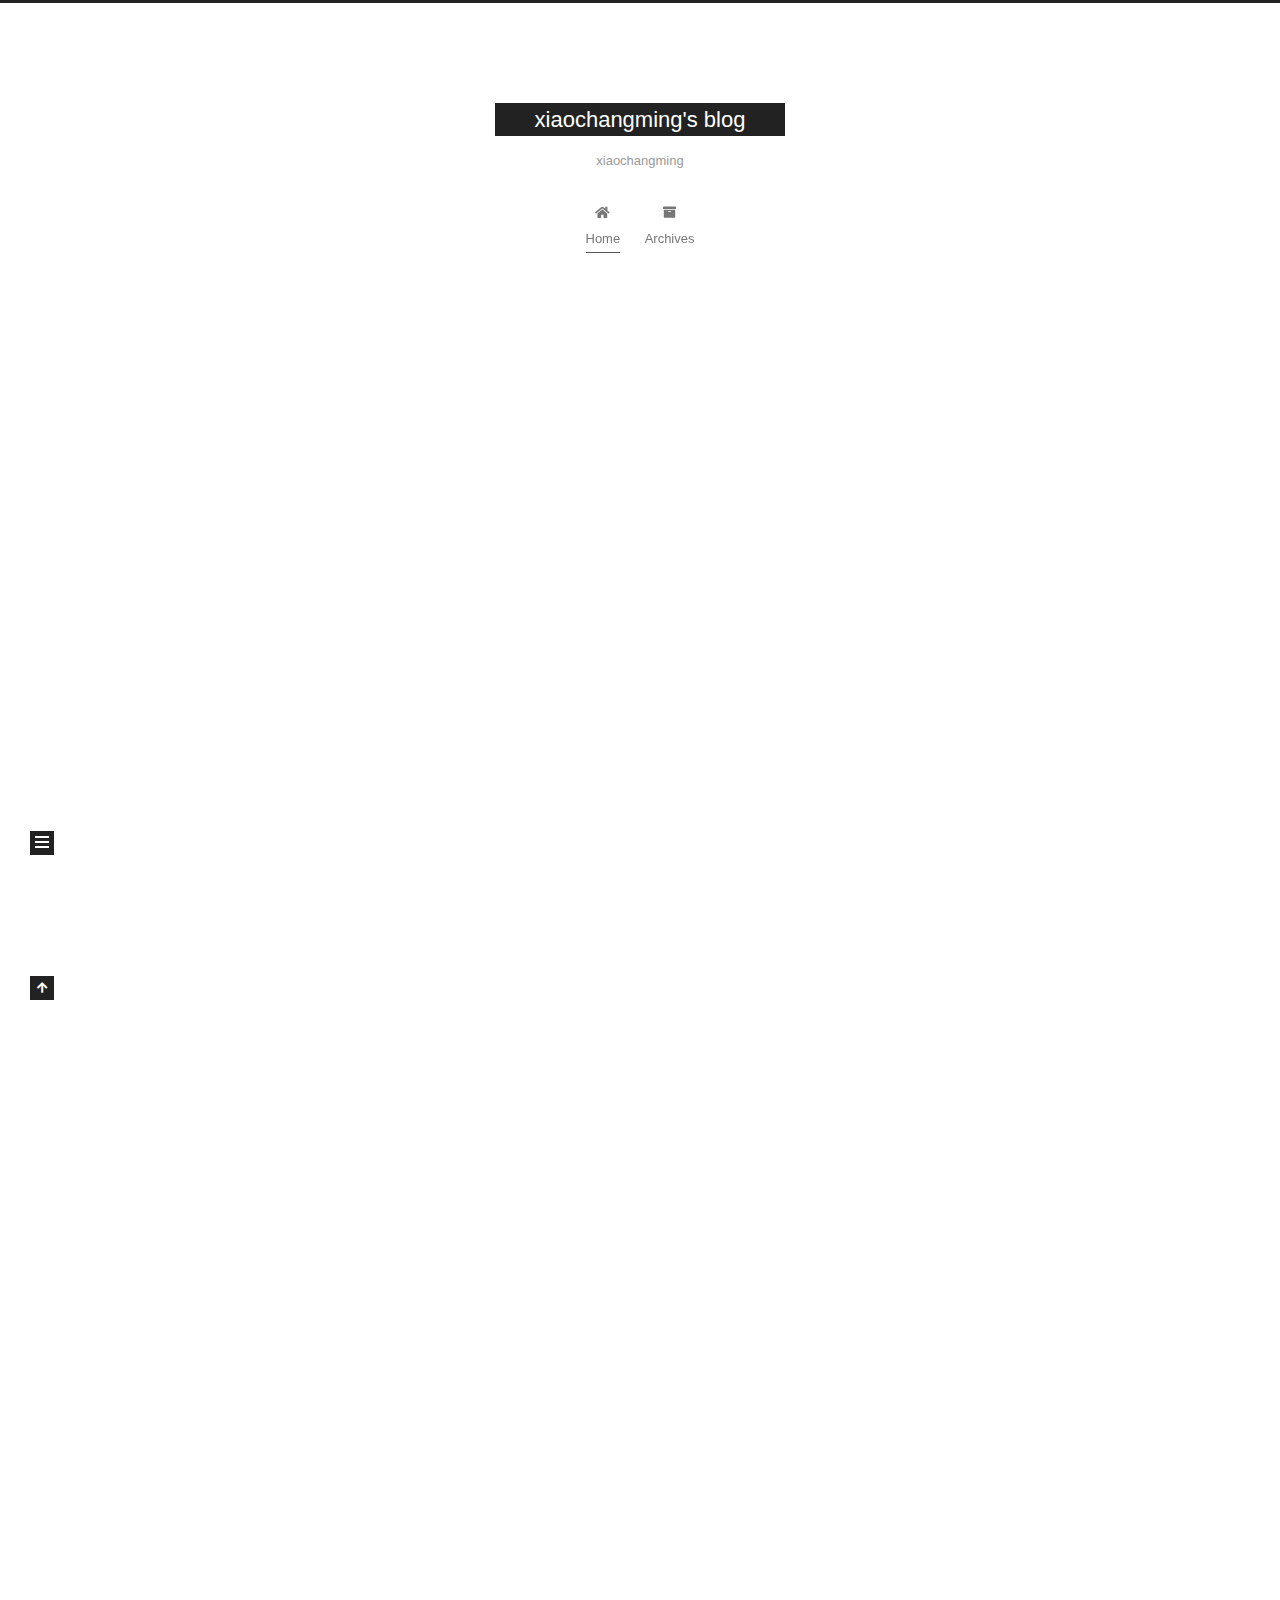
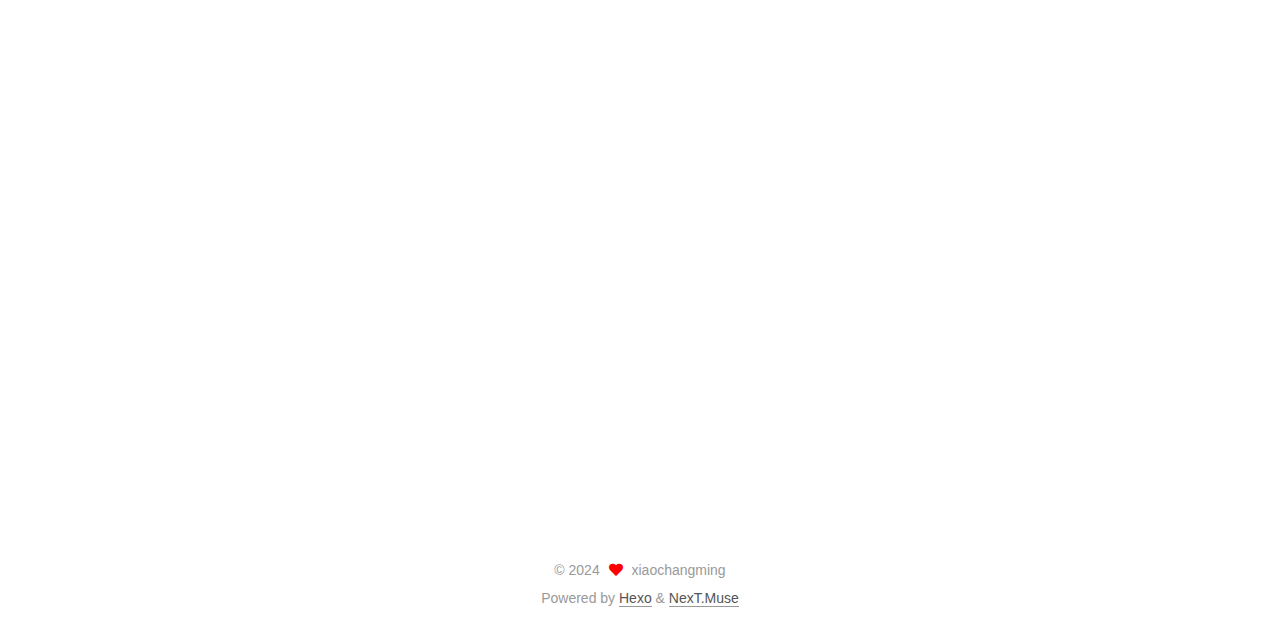
<file: index.html>
<!DOCTYPE html>
<html lang="en">
<head>
  <meta charset="UTF-8">
<meta name="viewport" content="width=device-width, initial-scale=1, maximum-scale=2">
<meta name="theme-color" content="#222">
<meta name="generator" content="Hexo 7.3.0">
  <link rel="apple-touch-icon" sizes="180x180" href="/images/apple-touch-icon-next.png">
  <link rel="icon" type="image/png" sizes="32x32" href="/images/favicon-32x32-next.png">
  <link rel="icon" type="image/png" sizes="16x16" href="/images/favicon-16x16-next.png">
  <link rel="mask-icon" href="/images/logo.svg" color="#222">

<link rel="stylesheet" href="/css/main.css">


<link rel="stylesheet" href="/lib/font-awesome/css/all.min.css">

<script id="hexo-configurations">
    var NexT = window.NexT || {};
    var CONFIG = {"hostname":"example.com","root":"/","scheme":"Muse","version":"7.8.0","exturl":false,"sidebar":{"position":"left","display":"post","padding":18,"offset":12,"onmobile":false},"copycode":{"enable":false,"show_result":false,"style":null},"back2top":{"enable":true,"sidebar":false,"scrollpercent":false},"bookmark":{"enable":false,"color":"#222","save":"auto"},"fancybox":false,"mediumzoom":false,"lazyload":false,"pangu":false,"comments":{"style":"tabs","active":null,"storage":true,"lazyload":false,"nav":null},"algolia":{"hits":{"per_page":10},"labels":{"input_placeholder":"Search for Posts","hits_empty":"We didn't find any results for the search: ${query}","hits_stats":"${hits} results found in ${time} ms"}},"localsearch":{"enable":false,"trigger":"auto","top_n_per_article":1,"unescape":false,"preload":false},"motion":{"enable":true,"async":false,"transition":{"post_block":"fadeIn","post_header":"slideDownIn","post_body":"slideDownIn","coll_header":"slideLeftIn","sidebar":"slideUpIn"}}};
  </script>

  <meta property="og:type" content="website">
<meta property="og:title" content="xiaochangming&#39;s blog">
<meta property="og:url" content="http://example.com/index.html">
<meta property="og:site_name" content="xiaochangming&#39;s blog">
<meta property="og:locale" content="en_US">
<meta property="article:author" content="xiaochangming">
<meta name="twitter:card" content="summary">

<link rel="canonical" href="http://example.com/">


<script id="page-configurations">
  // https://hexo.io/docs/variables.html
  CONFIG.page = {
    sidebar: "",
    isHome : true,
    isPost : false,
    lang   : 'en'
  };
</script>

  <title>xiaochangming's blog</title>
  






  <noscript>
  <style>
  .use-motion .brand,
  .use-motion .menu-item,
  .sidebar-inner,
  .use-motion .post-block,
  .use-motion .pagination,
  .use-motion .comments,
  .use-motion .post-header,
  .use-motion .post-body,
  .use-motion .collection-header { opacity: initial; }

  .use-motion .site-title,
  .use-motion .site-subtitle {
    opacity: initial;
    top: initial;
  }

  .use-motion .logo-line-before i { left: initial; }
  .use-motion .logo-line-after i { right: initial; }
  </style>
</noscript>

</head>

<body itemscope itemtype="http://schema.org/WebPage">
  <div class="container use-motion">
    <div class="headband"></div>

    <header class="header" itemscope itemtype="http://schema.org/WPHeader">
      <div class="header-inner"><div class="site-brand-container">
  <div class="site-nav-toggle">
    <div class="toggle" aria-label="Toggle navigation bar">
      <span class="toggle-line toggle-line-first"></span>
      <span class="toggle-line toggle-line-middle"></span>
      <span class="toggle-line toggle-line-last"></span>
    </div>
  </div>

  <div class="site-meta">

    <a href="/" class="brand" rel="start">
      <span class="logo-line-before"><i></i></span>
      <h1 class="site-title">xiaochangming's blog</h1>
      <span class="logo-line-after"><i></i></span>
    </a>
      <p class="site-subtitle" itemprop="description">xiaochangming</p>
  </div>

  <div class="site-nav-right">
    <div class="toggle popup-trigger">
    </div>
  </div>
</div>




<nav class="site-nav">
  <ul id="menu" class="main-menu menu">
        <li class="menu-item menu-item-home">

    <a href="/" rel="section"><i class="fa fa-home fa-fw"></i>Home</a>

  </li>
        <li class="menu-item menu-item-archives">

    <a href="/archives/" rel="section"><i class="fa fa-archive fa-fw"></i>Archives</a>

  </li>
  </ul>
</nav>




</div>
    </header>

    
  <div class="back-to-top">
    <i class="fa fa-arrow-up"></i>
    <span>0%</span>
  </div>


    <main class="main">
      <div class="main-inner">
        <div class="content-wrap">
          

          <div class="content index posts-expand">
            
      
  
  
  <article itemscope itemtype="http://schema.org/Article" class="post-block" lang="en">
    <link itemprop="mainEntityOfPage" href="http://example.com/2024/11/03/%E6%B5%8B%E8%AF%95/">

    <span hidden itemprop="author" itemscope itemtype="http://schema.org/Person">
      <meta itemprop="image" content="/images/avatar.gif">
      <meta itemprop="name" content="xiaochangming">
      <meta itemprop="description" content="">
    </span>

    <span hidden itemprop="publisher" itemscope itemtype="http://schema.org/Organization">
      <meta itemprop="name" content="xiaochangming's blog">
    </span>
      <header class="post-header">
        <h2 class="post-title" itemprop="name headline">
          
            <a href="/2024/11/03/%E6%B5%8B%E8%AF%95/" class="post-title-link" itemprop="url">测试</a>
        </h2>

        <div class="post-meta">
            <span class="post-meta-item">
              <span class="post-meta-item-icon">
                <i class="far fa-calendar"></i>
              </span>
              <span class="post-meta-item-text">Posted on</span>
              

              <time title="Created: 2024-11-03 22:45:41 / Modified: 22:46:00" itemprop="dateCreated datePublished" datetime="2024-11-03T22:45:41+08:00">2024-11-03</time>
            </span>

          

        </div>
      </header>

    
    
    
    <div class="post-body" itemprop="articleBody">

      
          <p>这是课程设计 博客网站 的测试博客内容</p>

      
    </div>

    
    
    
      <footer class="post-footer">
        <div class="post-eof"></div>
      </footer>
  </article>
  
  
  

      
  
  
  <article itemscope itemtype="http://schema.org/Article" class="post-block" lang="en">
    <link itemprop="mainEntityOfPage" href="http://example.com/2024/11/03/%E6%B5%8B%E8%AF%95%E5%8D%9A%E5%AE%A2/">

    <span hidden itemprop="author" itemscope itemtype="http://schema.org/Person">
      <meta itemprop="image" content="/images/avatar.gif">
      <meta itemprop="name" content="xiaochangming">
      <meta itemprop="description" content="">
    </span>

    <span hidden itemprop="publisher" itemscope itemtype="http://schema.org/Organization">
      <meta itemprop="name" content="xiaochangming's blog">
    </span>
      <header class="post-header">
        <h2 class="post-title" itemprop="name headline">
          
            <a href="/2024/11/03/%E6%B5%8B%E8%AF%95%E5%8D%9A%E5%AE%A2/" class="post-title-link" itemprop="url">测试博客</a>
        </h2>

        <div class="post-meta">
            <span class="post-meta-item">
              <span class="post-meta-item-icon">
                <i class="far fa-calendar"></i>
              </span>
              <span class="post-meta-item-text">Posted on</span>
              

              <time title="Created: 2024-11-03 22:42:49 / Modified: 22:45:00" itemprop="dateCreated datePublished" datetime="2024-11-03T22:42:49+08:00">2024-11-03</time>
            </span>

          

        </div>
      </header>

    
    
    
    <div class="post-body" itemprop="articleBody">

      
          <p>test 123<br>456<br>xiaochangming</p>

      
    </div>

    
    
    
      <footer class="post-footer">
        <div class="post-eof"></div>
      </footer>
  </article>
  
  
  

      
  
  
  <article itemscope itemtype="http://schema.org/Article" class="post-block" lang="en">
    <link itemprop="mainEntityOfPage" href="http://example.com/2024/11/03/hello-world/">

    <span hidden itemprop="author" itemscope itemtype="http://schema.org/Person">
      <meta itemprop="image" content="/images/avatar.gif">
      <meta itemprop="name" content="xiaochangming">
      <meta itemprop="description" content="">
    </span>

    <span hidden itemprop="publisher" itemscope itemtype="http://schema.org/Organization">
      <meta itemprop="name" content="xiaochangming's blog">
    </span>
      <header class="post-header">
        <h2 class="post-title" itemprop="name headline">
          
            <a href="/2024/11/03/hello-world/" class="post-title-link" itemprop="url">Hello World</a>
        </h2>

        <div class="post-meta">
            <span class="post-meta-item">
              <span class="post-meta-item-icon">
                <i class="far fa-calendar"></i>
              </span>
              <span class="post-meta-item-text">Posted on</span>

              <time title="Created: 2024-11-03 22:22:03" itemprop="dateCreated datePublished" datetime="2024-11-03T22:22:03+08:00">2024-11-03</time>
            </span>

          

        </div>
      </header>

    
    
    
    <div class="post-body" itemprop="articleBody">

      
          <p>Welcome to <a target="_blank" rel="noopener" href="https://hexo.io/">Hexo</a>! This is your very first post. Check <a target="_blank" rel="noopener" href="https://hexo.io/docs/">documentation</a> for more info. If you get any problems when using Hexo, you can find the answer in <a target="_blank" rel="noopener" href="https://hexo.io/docs/troubleshooting.html">troubleshooting</a> or you can ask me on <a target="_blank" rel="noopener" href="https://github.com/hexojs/hexo/issues">GitHub</a>.</p>
<h2 id="Quick-Start"><a href="#Quick-Start" class="headerlink" title="Quick Start"></a>Quick Start</h2><h3 id="Create-a-new-post"><a href="#Create-a-new-post" class="headerlink" title="Create a new post"></a>Create a new post</h3><figure class="highlight bash"><table><tr><td class="gutter"><pre><span class="line">1</span><br></pre></td><td class="code"><pre><span class="line">$ hexo new <span class="string">&quot;My New Post&quot;</span></span><br></pre></td></tr></table></figure>

<p>More info: <a target="_blank" rel="noopener" href="https://hexo.io/docs/writing.html">Writing</a></p>
<h3 id="Run-server"><a href="#Run-server" class="headerlink" title="Run server"></a>Run server</h3><figure class="highlight bash"><table><tr><td class="gutter"><pre><span class="line">1</span><br></pre></td><td class="code"><pre><span class="line">$ hexo server</span><br></pre></td></tr></table></figure>

<p>More info: <a target="_blank" rel="noopener" href="https://hexo.io/docs/server.html">Server</a></p>
<h3 id="Generate-static-files"><a href="#Generate-static-files" class="headerlink" title="Generate static files"></a>Generate static files</h3><figure class="highlight bash"><table><tr><td class="gutter"><pre><span class="line">1</span><br></pre></td><td class="code"><pre><span class="line">$ hexo generate</span><br></pre></td></tr></table></figure>

<p>More info: <a target="_blank" rel="noopener" href="https://hexo.io/docs/generating.html">Generating</a></p>
<h3 id="Deploy-to-remote-sites"><a href="#Deploy-to-remote-sites" class="headerlink" title="Deploy to remote sites"></a>Deploy to remote sites</h3><figure class="highlight bash"><table><tr><td class="gutter"><pre><span class="line">1</span><br></pre></td><td class="code"><pre><span class="line">$ hexo deploy</span><br></pre></td></tr></table></figure>

<p>More info: <a target="_blank" rel="noopener" href="https://hexo.io/docs/one-command-deployment.html">Deployment</a></p>

      
    </div>

    
    
    
      <footer class="post-footer">
        <div class="post-eof"></div>
      </footer>
  </article>
  
  
  


  



          </div>
          

<script>
  window.addEventListener('tabs:register', () => {
    let { activeClass } = CONFIG.comments;
    if (CONFIG.comments.storage) {
      activeClass = localStorage.getItem('comments_active') || activeClass;
    }
    if (activeClass) {
      let activeTab = document.querySelector(`a[href="#comment-${activeClass}"]`);
      if (activeTab) {
        activeTab.click();
      }
    }
  });
  if (CONFIG.comments.storage) {
    window.addEventListener('tabs:click', event => {
      if (!event.target.matches('.tabs-comment .tab-content .tab-pane')) return;
      let commentClass = event.target.classList[1];
      localStorage.setItem('comments_active', commentClass);
    });
  }
</script>

        </div>
          
  
  <div class="toggle sidebar-toggle">
    <span class="toggle-line toggle-line-first"></span>
    <span class="toggle-line toggle-line-middle"></span>
    <span class="toggle-line toggle-line-last"></span>
  </div>

  <aside class="sidebar">
    <div class="sidebar-inner">

      <ul class="sidebar-nav motion-element">
        <li class="sidebar-nav-toc">
          Table of Contents
        </li>
        <li class="sidebar-nav-overview">
          Overview
        </li>
      </ul>

      <!--noindex-->
      <div class="post-toc-wrap sidebar-panel">
      </div>
      <!--/noindex-->

      <div class="site-overview-wrap sidebar-panel">
        <div class="site-author motion-element" itemprop="author" itemscope itemtype="http://schema.org/Person">
  <p class="site-author-name" itemprop="name">xiaochangming</p>
  <div class="site-description" itemprop="description"></div>
</div>
<div class="site-state-wrap motion-element">
  <nav class="site-state">
      <div class="site-state-item site-state-posts">
          <a href="/archives/">
        
          <span class="site-state-item-count">3</span>
          <span class="site-state-item-name">posts</span>
        </a>
      </div>
  </nav>
</div>



      </div>

    </div>
  </aside>
  <div id="sidebar-dimmer"></div>


      </div>
    </main>

    <footer class="footer">
      <div class="footer-inner">
        

        

<div class="copyright">
  
  &copy; 
  <span itemprop="copyrightYear">2024</span>
  <span class="with-love">
    <i class="fa fa-heart"></i>
  </span>
  <span class="author" itemprop="copyrightHolder">xiaochangming</span>
</div>
  <div class="powered-by">Powered by <a href="https://hexo.io/" class="theme-link" rel="noopener" target="_blank">Hexo</a> & <a href="https://muse.theme-next.org/" class="theme-link" rel="noopener" target="_blank">NexT.Muse</a>
  </div>

        








      </div>
    </footer>
  </div>

  
  <script src="/lib/anime.min.js"></script>
  <script src="/lib/velocity/velocity.min.js"></script>
  <script src="/lib/velocity/velocity.ui.min.js"></script>

<script src="/js/utils.js"></script>

<script src="/js/motion.js"></script>


<script src="/js/schemes/muse.js"></script>


<script src="/js/next-boot.js"></script>




  















  

  

</body>
</html>
</file>
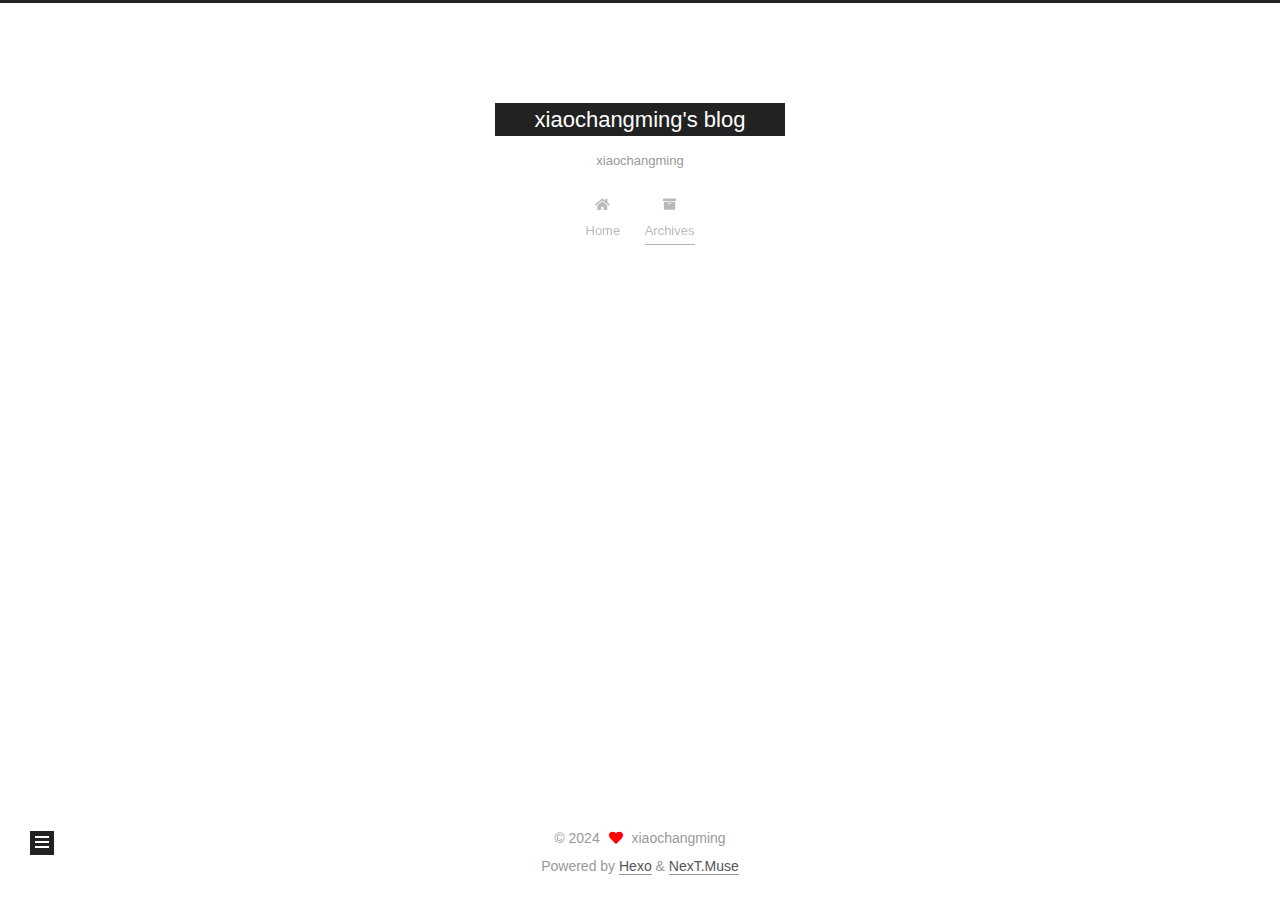
<file: archives/index.html>
<!DOCTYPE html>
<html lang="en">
<head>
  <meta charset="UTF-8">
<meta name="viewport" content="width=device-width, initial-scale=1, maximum-scale=2">
<meta name="theme-color" content="#222">
<meta name="generator" content="Hexo 7.3.0">
  <link rel="apple-touch-icon" sizes="180x180" href="/images/apple-touch-icon-next.png">
  <link rel="icon" type="image/png" sizes="32x32" href="/images/favicon-32x32-next.png">
  <link rel="icon" type="image/png" sizes="16x16" href="/images/favicon-16x16-next.png">
  <link rel="mask-icon" href="/images/logo.svg" color="#222">

<link rel="stylesheet" href="/css/main.css">


<link rel="stylesheet" href="/lib/font-awesome/css/all.min.css">

<script id="hexo-configurations">
    var NexT = window.NexT || {};
    var CONFIG = {"hostname":"example.com","root":"/","scheme":"Muse","version":"7.8.0","exturl":false,"sidebar":{"position":"left","display":"post","padding":18,"offset":12,"onmobile":false},"copycode":{"enable":false,"show_result":false,"style":null},"back2top":{"enable":true,"sidebar":false,"scrollpercent":false},"bookmark":{"enable":false,"color":"#222","save":"auto"},"fancybox":false,"mediumzoom":false,"lazyload":false,"pangu":false,"comments":{"style":"tabs","active":null,"storage":true,"lazyload":false,"nav":null},"algolia":{"hits":{"per_page":10},"labels":{"input_placeholder":"Search for Posts","hits_empty":"We didn't find any results for the search: ${query}","hits_stats":"${hits} results found in ${time} ms"}},"localsearch":{"enable":false,"trigger":"auto","top_n_per_article":1,"unescape":false,"preload":false},"motion":{"enable":true,"async":false,"transition":{"post_block":"fadeIn","post_header":"slideDownIn","post_body":"slideDownIn","coll_header":"slideLeftIn","sidebar":"slideUpIn"}}};
  </script>

  <meta property="og:type" content="website">
<meta property="og:title" content="xiaochangming&#39;s blog">
<meta property="og:url" content="http://example.com/archives/index.html">
<meta property="og:site_name" content="xiaochangming&#39;s blog">
<meta property="og:locale" content="en_US">
<meta property="article:author" content="xiaochangming">
<meta name="twitter:card" content="summary">

<link rel="canonical" href="http://example.com/archives/">


<script id="page-configurations">
  // https://hexo.io/docs/variables.html
  CONFIG.page = {
    sidebar: "",
    isHome : false,
    isPost : false,
    lang   : 'en'
  };
</script>

  <title>Archive | xiaochangming's blog</title>
  






  <noscript>
  <style>
  .use-motion .brand,
  .use-motion .menu-item,
  .sidebar-inner,
  .use-motion .post-block,
  .use-motion .pagination,
  .use-motion .comments,
  .use-motion .post-header,
  .use-motion .post-body,
  .use-motion .collection-header { opacity: initial; }

  .use-motion .site-title,
  .use-motion .site-subtitle {
    opacity: initial;
    top: initial;
  }

  .use-motion .logo-line-before i { left: initial; }
  .use-motion .logo-line-after i { right: initial; }
  </style>
</noscript>

</head>

<body itemscope itemtype="http://schema.org/WebPage">
  <div class="container use-motion">
    <div class="headband"></div>

    <header class="header" itemscope itemtype="http://schema.org/WPHeader">
      <div class="header-inner"><div class="site-brand-container">
  <div class="site-nav-toggle">
    <div class="toggle" aria-label="Toggle navigation bar">
      <span class="toggle-line toggle-line-first"></span>
      <span class="toggle-line toggle-line-middle"></span>
      <span class="toggle-line toggle-line-last"></span>
    </div>
  </div>

  <div class="site-meta">

    <a href="/" class="brand" rel="start">
      <span class="logo-line-before"><i></i></span>
      <h1 class="site-title">xiaochangming's blog</h1>
      <span class="logo-line-after"><i></i></span>
    </a>
      <p class="site-subtitle" itemprop="description">xiaochangming</p>
  </div>

  <div class="site-nav-right">
    <div class="toggle popup-trigger">
    </div>
  </div>
</div>




<nav class="site-nav">
  <ul id="menu" class="main-menu menu">
        <li class="menu-item menu-item-home">

    <a href="/" rel="section"><i class="fa fa-home fa-fw"></i>Home</a>

  </li>
        <li class="menu-item menu-item-archives">

    <a href="/archives/" rel="section"><i class="fa fa-archive fa-fw"></i>Archives</a>

  </li>
  </ul>
</nav>




</div>
    </header>

    
  <div class="back-to-top">
    <i class="fa fa-arrow-up"></i>
    <span>0%</span>
  </div>


    <main class="main">
      <div class="main-inner">
        <div class="content-wrap">
          

          <div class="content archive">
            

  
  
  
  <div class="post-block">
    <div class="posts-collapse">
      <div class="collection-title">
        <span class="collection-header">Um..! 3 posts in total. Keep on posting.</span>
      </div>

      
    <div class="collection-year">
      <span class="collection-header">2024</span>
    </div>

  <article itemscope itemtype="http://schema.org/Article">
    <header class="post-header">

      <div class="post-meta">
        <time itemprop="dateCreated"
              datetime="2024-11-03T22:45:41+08:00"
              content="2024-11-03">
          11-03
        </time>
      </div>

      <div class="post-title">
          <a class="post-title-link" href="/2024/11/03/%E6%B5%8B%E8%AF%95/" itemprop="url">
            <span itemprop="name">测试</span>
          </a>
      </div>

    </header>
  </article>

  <article itemscope itemtype="http://schema.org/Article">
    <header class="post-header">

      <div class="post-meta">
        <time itemprop="dateCreated"
              datetime="2024-11-03T22:42:49+08:00"
              content="2024-11-03">
          11-03
        </time>
      </div>

      <div class="post-title">
          <a class="post-title-link" href="/2024/11/03/%E6%B5%8B%E8%AF%95%E5%8D%9A%E5%AE%A2/" itemprop="url">
            <span itemprop="name">测试博客</span>
          </a>
      </div>

    </header>
  </article>

  <article itemscope itemtype="http://schema.org/Article">
    <header class="post-header">

      <div class="post-meta">
        <time itemprop="dateCreated"
              datetime="2024-11-03T22:22:03+08:00"
              content="2024-11-03">
          11-03
        </time>
      </div>

      <div class="post-title">
          <a class="post-title-link" href="/2024/11/03/hello-world/" itemprop="url">
            <span itemprop="name">Hello World</span>
          </a>
      </div>

    </header>
  </article>


    </div>
  </div>
  
  
  

  



          </div>
          

<script>
  window.addEventListener('tabs:register', () => {
    let { activeClass } = CONFIG.comments;
    if (CONFIG.comments.storage) {
      activeClass = localStorage.getItem('comments_active') || activeClass;
    }
    if (activeClass) {
      let activeTab = document.querySelector(`a[href="#comment-${activeClass}"]`);
      if (activeTab) {
        activeTab.click();
      }
    }
  });
  if (CONFIG.comments.storage) {
    window.addEventListener('tabs:click', event => {
      if (!event.target.matches('.tabs-comment .tab-content .tab-pane')) return;
      let commentClass = event.target.classList[1];
      localStorage.setItem('comments_active', commentClass);
    });
  }
</script>

        </div>
          
  
  <div class="toggle sidebar-toggle">
    <span class="toggle-line toggle-line-first"></span>
    <span class="toggle-line toggle-line-middle"></span>
    <span class="toggle-line toggle-line-last"></span>
  </div>

  <aside class="sidebar">
    <div class="sidebar-inner">

      <ul class="sidebar-nav motion-element">
        <li class="sidebar-nav-toc">
          Table of Contents
        </li>
        <li class="sidebar-nav-overview">
          Overview
        </li>
      </ul>

      <!--noindex-->
      <div class="post-toc-wrap sidebar-panel">
      </div>
      <!--/noindex-->

      <div class="site-overview-wrap sidebar-panel">
        <div class="site-author motion-element" itemprop="author" itemscope itemtype="http://schema.org/Person">
  <p class="site-author-name" itemprop="name">xiaochangming</p>
  <div class="site-description" itemprop="description"></div>
</div>
<div class="site-state-wrap motion-element">
  <nav class="site-state">
      <div class="site-state-item site-state-posts">
          <a href="/archives/">
        
          <span class="site-state-item-count">3</span>
          <span class="site-state-item-name">posts</span>
        </a>
      </div>
  </nav>
</div>



      </div>

    </div>
  </aside>
  <div id="sidebar-dimmer"></div>


      </div>
    </main>

    <footer class="footer">
      <div class="footer-inner">
        

        

<div class="copyright">
  
  &copy; 
  <span itemprop="copyrightYear">2024</span>
  <span class="with-love">
    <i class="fa fa-heart"></i>
  </span>
  <span class="author" itemprop="copyrightHolder">xiaochangming</span>
</div>
  <div class="powered-by">Powered by <a href="https://hexo.io/" class="theme-link" rel="noopener" target="_blank">Hexo</a> & <a href="https://muse.theme-next.org/" class="theme-link" rel="noopener" target="_blank">NexT.Muse</a>
  </div>

        








      </div>
    </footer>
  </div>

  
  <script src="/lib/anime.min.js"></script>
  <script src="/lib/velocity/velocity.min.js"></script>
  <script src="/lib/velocity/velocity.ui.min.js"></script>

<script src="/js/utils.js"></script>

<script src="/js/motion.js"></script>


<script src="/js/schemes/muse.js"></script>


<script src="/js/next-boot.js"></script>




  















  

  

</body>
</html>
</file>
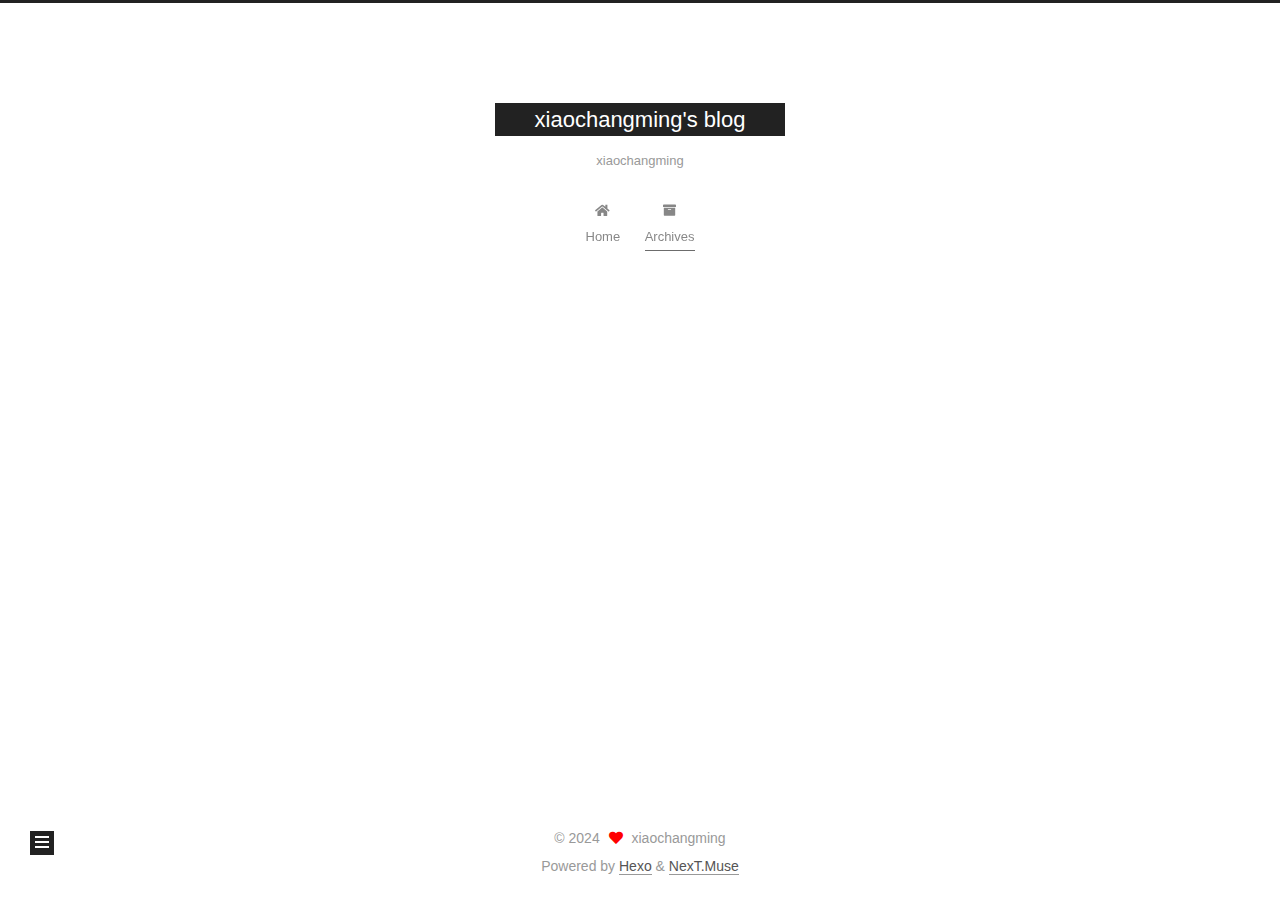
<file: archives/2024/index.html>
<!DOCTYPE html>
<html lang="en">
<head>
  <meta charset="UTF-8">
<meta name="viewport" content="width=device-width, initial-scale=1, maximum-scale=2">
<meta name="theme-color" content="#222">
<meta name="generator" content="Hexo 7.3.0">
  <link rel="apple-touch-icon" sizes="180x180" href="/images/apple-touch-icon-next.png">
  <link rel="icon" type="image/png" sizes="32x32" href="/images/favicon-32x32-next.png">
  <link rel="icon" type="image/png" sizes="16x16" href="/images/favicon-16x16-next.png">
  <link rel="mask-icon" href="/images/logo.svg" color="#222">

<link rel="stylesheet" href="/css/main.css">


<link rel="stylesheet" href="/lib/font-awesome/css/all.min.css">

<script id="hexo-configurations">
    var NexT = window.NexT || {};
    var CONFIG = {"hostname":"example.com","root":"/","scheme":"Muse","version":"7.8.0","exturl":false,"sidebar":{"position":"left","display":"post","padding":18,"offset":12,"onmobile":false},"copycode":{"enable":false,"show_result":false,"style":null},"back2top":{"enable":true,"sidebar":false,"scrollpercent":false},"bookmark":{"enable":false,"color":"#222","save":"auto"},"fancybox":false,"mediumzoom":false,"lazyload":false,"pangu":false,"comments":{"style":"tabs","active":null,"storage":true,"lazyload":false,"nav":null},"algolia":{"hits":{"per_page":10},"labels":{"input_placeholder":"Search for Posts","hits_empty":"We didn't find any results for the search: ${query}","hits_stats":"${hits} results found in ${time} ms"}},"localsearch":{"enable":false,"trigger":"auto","top_n_per_article":1,"unescape":false,"preload":false},"motion":{"enable":true,"async":false,"transition":{"post_block":"fadeIn","post_header":"slideDownIn","post_body":"slideDownIn","coll_header":"slideLeftIn","sidebar":"slideUpIn"}}};
  </script>

  <meta property="og:type" content="website">
<meta property="og:title" content="xiaochangming&#39;s blog">
<meta property="og:url" content="http://example.com/archives/2024/index.html">
<meta property="og:site_name" content="xiaochangming&#39;s blog">
<meta property="og:locale" content="en_US">
<meta property="article:author" content="xiaochangming">
<meta name="twitter:card" content="summary">

<link rel="canonical" href="http://example.com/archives/2024/">


<script id="page-configurations">
  // https://hexo.io/docs/variables.html
  CONFIG.page = {
    sidebar: "",
    isHome : false,
    isPost : false,
    lang   : 'en'
  };
</script>

  <title>Archive | xiaochangming's blog</title>
  






  <noscript>
  <style>
  .use-motion .brand,
  .use-motion .menu-item,
  .sidebar-inner,
  .use-motion .post-block,
  .use-motion .pagination,
  .use-motion .comments,
  .use-motion .post-header,
  .use-motion .post-body,
  .use-motion .collection-header { opacity: initial; }

  .use-motion .site-title,
  .use-motion .site-subtitle {
    opacity: initial;
    top: initial;
  }

  .use-motion .logo-line-before i { left: initial; }
  .use-motion .logo-line-after i { right: initial; }
  </style>
</noscript>

</head>

<body itemscope itemtype="http://schema.org/WebPage">
  <div class="container use-motion">
    <div class="headband"></div>

    <header class="header" itemscope itemtype="http://schema.org/WPHeader">
      <div class="header-inner"><div class="site-brand-container">
  <div class="site-nav-toggle">
    <div class="toggle" aria-label="Toggle navigation bar">
      <span class="toggle-line toggle-line-first"></span>
      <span class="toggle-line toggle-line-middle"></span>
      <span class="toggle-line toggle-line-last"></span>
    </div>
  </div>

  <div class="site-meta">

    <a href="/" class="brand" rel="start">
      <span class="logo-line-before"><i></i></span>
      <h1 class="site-title">xiaochangming's blog</h1>
      <span class="logo-line-after"><i></i></span>
    </a>
      <p class="site-subtitle" itemprop="description">xiaochangming</p>
  </div>

  <div class="site-nav-right">
    <div class="toggle popup-trigger">
    </div>
  </div>
</div>




<nav class="site-nav">
  <ul id="menu" class="main-menu menu">
        <li class="menu-item menu-item-home">

    <a href="/" rel="section"><i class="fa fa-home fa-fw"></i>Home</a>

  </li>
        <li class="menu-item menu-item-archives">

    <a href="/archives/" rel="section"><i class="fa fa-archive fa-fw"></i>Archives</a>

  </li>
  </ul>
</nav>




</div>
    </header>

    
  <div class="back-to-top">
    <i class="fa fa-arrow-up"></i>
    <span>0%</span>
  </div>


    <main class="main">
      <div class="main-inner">
        <div class="content-wrap">
          

          <div class="content archive">
            

  
  
  
  <div class="post-block">
    <div class="posts-collapse">
      <div class="collection-title">
        <span class="collection-header">Um..! 3 posts in total. Keep on posting.</span>
      </div>

      
    <div class="collection-year">
      <span class="collection-header">2024</span>
    </div>

  <article itemscope itemtype="http://schema.org/Article">
    <header class="post-header">

      <div class="post-meta">
        <time itemprop="dateCreated"
              datetime="2024-11-03T22:45:41+08:00"
              content="2024-11-03">
          11-03
        </time>
      </div>

      <div class="post-title">
          <a class="post-title-link" href="/2024/11/03/%E6%B5%8B%E8%AF%95/" itemprop="url">
            <span itemprop="name">测试</span>
          </a>
      </div>

    </header>
  </article>

  <article itemscope itemtype="http://schema.org/Article">
    <header class="post-header">

      <div class="post-meta">
        <time itemprop="dateCreated"
              datetime="2024-11-03T22:42:49+08:00"
              content="2024-11-03">
          11-03
        </time>
      </div>

      <div class="post-title">
          <a class="post-title-link" href="/2024/11/03/%E6%B5%8B%E8%AF%95%E5%8D%9A%E5%AE%A2/" itemprop="url">
            <span itemprop="name">测试博客</span>
          </a>
      </div>

    </header>
  </article>

  <article itemscope itemtype="http://schema.org/Article">
    <header class="post-header">

      <div class="post-meta">
        <time itemprop="dateCreated"
              datetime="2024-11-03T22:22:03+08:00"
              content="2024-11-03">
          11-03
        </time>
      </div>

      <div class="post-title">
          <a class="post-title-link" href="/2024/11/03/hello-world/" itemprop="url">
            <span itemprop="name">Hello World</span>
          </a>
      </div>

    </header>
  </article>


    </div>
  </div>
  
  
  

  



          </div>
          

<script>
  window.addEventListener('tabs:register', () => {
    let { activeClass } = CONFIG.comments;
    if (CONFIG.comments.storage) {
      activeClass = localStorage.getItem('comments_active') || activeClass;
    }
    if (activeClass) {
      let activeTab = document.querySelector(`a[href="#comment-${activeClass}"]`);
      if (activeTab) {
        activeTab.click();
      }
    }
  });
  if (CONFIG.comments.storage) {
    window.addEventListener('tabs:click', event => {
      if (!event.target.matches('.tabs-comment .tab-content .tab-pane')) return;
      let commentClass = event.target.classList[1];
      localStorage.setItem('comments_active', commentClass);
    });
  }
</script>

        </div>
          
  
  <div class="toggle sidebar-toggle">
    <span class="toggle-line toggle-line-first"></span>
    <span class="toggle-line toggle-line-middle"></span>
    <span class="toggle-line toggle-line-last"></span>
  </div>

  <aside class="sidebar">
    <div class="sidebar-inner">

      <ul class="sidebar-nav motion-element">
        <li class="sidebar-nav-toc">
          Table of Contents
        </li>
        <li class="sidebar-nav-overview">
          Overview
        </li>
      </ul>

      <!--noindex-->
      <div class="post-toc-wrap sidebar-panel">
      </div>
      <!--/noindex-->

      <div class="site-overview-wrap sidebar-panel">
        <div class="site-author motion-element" itemprop="author" itemscope itemtype="http://schema.org/Person">
  <p class="site-author-name" itemprop="name">xiaochangming</p>
  <div class="site-description" itemprop="description"></div>
</div>
<div class="site-state-wrap motion-element">
  <nav class="site-state">
      <div class="site-state-item site-state-posts">
          <a href="/archives/">
        
          <span class="site-state-item-count">3</span>
          <span class="site-state-item-name">posts</span>
        </a>
      </div>
  </nav>
</div>



      </div>

    </div>
  </aside>
  <div id="sidebar-dimmer"></div>


      </div>
    </main>

    <footer class="footer">
      <div class="footer-inner">
        

        

<div class="copyright">
  
  &copy; 
  <span itemprop="copyrightYear">2024</span>
  <span class="with-love">
    <i class="fa fa-heart"></i>
  </span>
  <span class="author" itemprop="copyrightHolder">xiaochangming</span>
</div>
  <div class="powered-by">Powered by <a href="https://hexo.io/" class="theme-link" rel="noopener" target="_blank">Hexo</a> & <a href="https://muse.theme-next.org/" class="theme-link" rel="noopener" target="_blank">NexT.Muse</a>
  </div>

        








      </div>
    </footer>
  </div>

  
  <script src="/lib/anime.min.js"></script>
  <script src="/lib/velocity/velocity.min.js"></script>
  <script src="/lib/velocity/velocity.ui.min.js"></script>

<script src="/js/utils.js"></script>

<script src="/js/motion.js"></script>


<script src="/js/schemes/muse.js"></script>


<script src="/js/next-boot.js"></script>




  















  

  

</body>
</html>
</file>
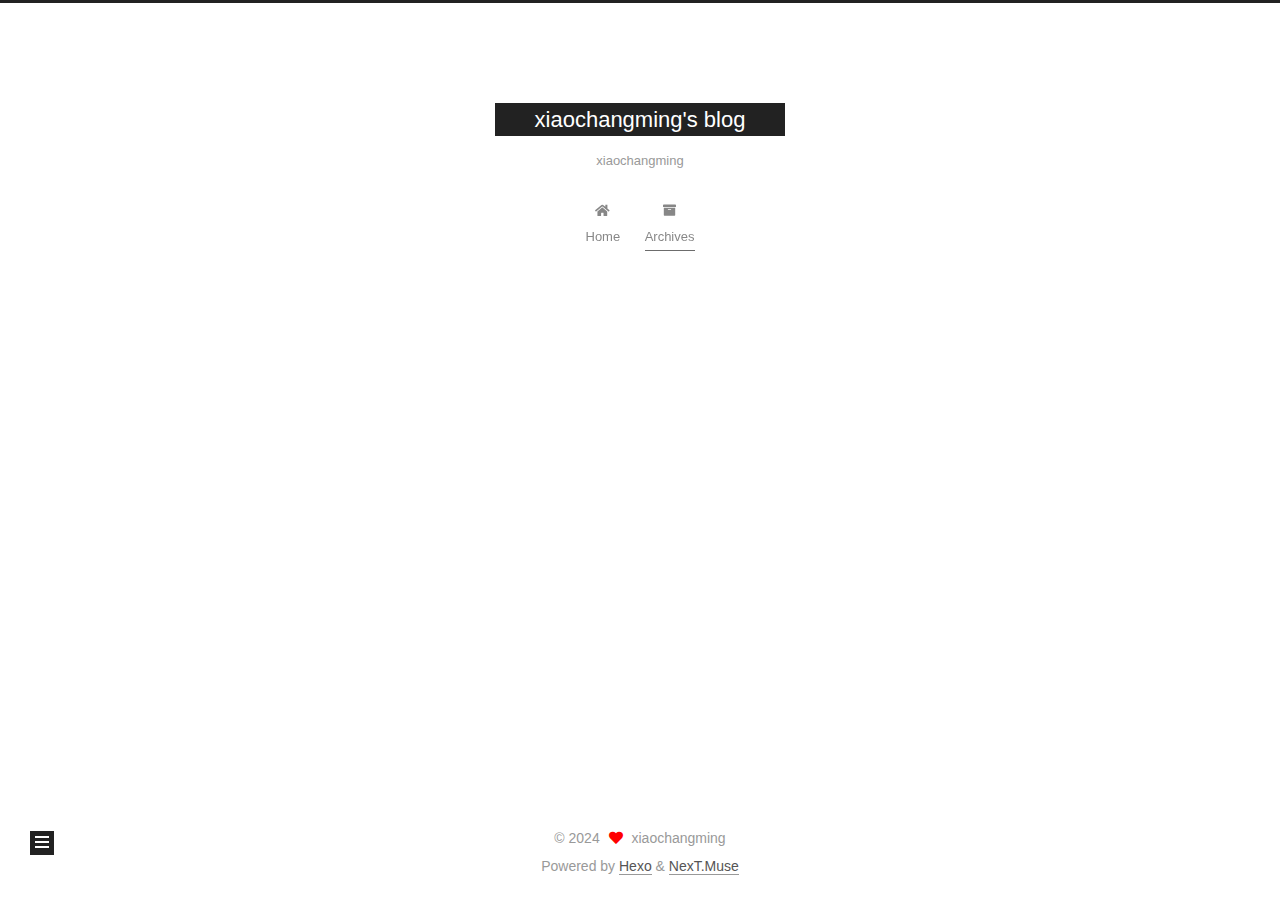
<file: archives/2024/11/index.html>
<!DOCTYPE html>
<html lang="en">
<head>
  <meta charset="UTF-8">
<meta name="viewport" content="width=device-width, initial-scale=1, maximum-scale=2">
<meta name="theme-color" content="#222">
<meta name="generator" content="Hexo 7.3.0">
  <link rel="apple-touch-icon" sizes="180x180" href="/images/apple-touch-icon-next.png">
  <link rel="icon" type="image/png" sizes="32x32" href="/images/favicon-32x32-next.png">
  <link rel="icon" type="image/png" sizes="16x16" href="/images/favicon-16x16-next.png">
  <link rel="mask-icon" href="/images/logo.svg" color="#222">

<link rel="stylesheet" href="/css/main.css">


<link rel="stylesheet" href="/lib/font-awesome/css/all.min.css">

<script id="hexo-configurations">
    var NexT = window.NexT || {};
    var CONFIG = {"hostname":"example.com","root":"/","scheme":"Muse","version":"7.8.0","exturl":false,"sidebar":{"position":"left","display":"post","padding":18,"offset":12,"onmobile":false},"copycode":{"enable":false,"show_result":false,"style":null},"back2top":{"enable":true,"sidebar":false,"scrollpercent":false},"bookmark":{"enable":false,"color":"#222","save":"auto"},"fancybox":false,"mediumzoom":false,"lazyload":false,"pangu":false,"comments":{"style":"tabs","active":null,"storage":true,"lazyload":false,"nav":null},"algolia":{"hits":{"per_page":10},"labels":{"input_placeholder":"Search for Posts","hits_empty":"We didn't find any results for the search: ${query}","hits_stats":"${hits} results found in ${time} ms"}},"localsearch":{"enable":false,"trigger":"auto","top_n_per_article":1,"unescape":false,"preload":false},"motion":{"enable":true,"async":false,"transition":{"post_block":"fadeIn","post_header":"slideDownIn","post_body":"slideDownIn","coll_header":"slideLeftIn","sidebar":"slideUpIn"}}};
  </script>

  <meta property="og:type" content="website">
<meta property="og:title" content="xiaochangming&#39;s blog">
<meta property="og:url" content="http://example.com/archives/2024/11/index.html">
<meta property="og:site_name" content="xiaochangming&#39;s blog">
<meta property="og:locale" content="en_US">
<meta property="article:author" content="xiaochangming">
<meta name="twitter:card" content="summary">

<link rel="canonical" href="http://example.com/archives/2024/11/">


<script id="page-configurations">
  // https://hexo.io/docs/variables.html
  CONFIG.page = {
    sidebar: "",
    isHome : false,
    isPost : false,
    lang   : 'en'
  };
</script>

  <title>Archive | xiaochangming's blog</title>
  






  <noscript>
  <style>
  .use-motion .brand,
  .use-motion .menu-item,
  .sidebar-inner,
  .use-motion .post-block,
  .use-motion .pagination,
  .use-motion .comments,
  .use-motion .post-header,
  .use-motion .post-body,
  .use-motion .collection-header { opacity: initial; }

  .use-motion .site-title,
  .use-motion .site-subtitle {
    opacity: initial;
    top: initial;
  }

  .use-motion .logo-line-before i { left: initial; }
  .use-motion .logo-line-after i { right: initial; }
  </style>
</noscript>

</head>

<body itemscope itemtype="http://schema.org/WebPage">
  <div class="container use-motion">
    <div class="headband"></div>

    <header class="header" itemscope itemtype="http://schema.org/WPHeader">
      <div class="header-inner"><div class="site-brand-container">
  <div class="site-nav-toggle">
    <div class="toggle" aria-label="Toggle navigation bar">
      <span class="toggle-line toggle-line-first"></span>
      <span class="toggle-line toggle-line-middle"></span>
      <span class="toggle-line toggle-line-last"></span>
    </div>
  </div>

  <div class="site-meta">

    <a href="/" class="brand" rel="start">
      <span class="logo-line-before"><i></i></span>
      <h1 class="site-title">xiaochangming's blog</h1>
      <span class="logo-line-after"><i></i></span>
    </a>
      <p class="site-subtitle" itemprop="description">xiaochangming</p>
  </div>

  <div class="site-nav-right">
    <div class="toggle popup-trigger">
    </div>
  </div>
</div>




<nav class="site-nav">
  <ul id="menu" class="main-menu menu">
        <li class="menu-item menu-item-home">

    <a href="/" rel="section"><i class="fa fa-home fa-fw"></i>Home</a>

  </li>
        <li class="menu-item menu-item-archives">

    <a href="/archives/" rel="section"><i class="fa fa-archive fa-fw"></i>Archives</a>

  </li>
  </ul>
</nav>




</div>
    </header>

    
  <div class="back-to-top">
    <i class="fa fa-arrow-up"></i>
    <span>0%</span>
  </div>


    <main class="main">
      <div class="main-inner">
        <div class="content-wrap">
          

          <div class="content archive">
            

  
  
  
  <div class="post-block">
    <div class="posts-collapse">
      <div class="collection-title">
        <span class="collection-header">Um..! 3 posts in total. Keep on posting.</span>
      </div>

      
    <div class="collection-year">
      <span class="collection-header">2024</span>
    </div>

  <article itemscope itemtype="http://schema.org/Article">
    <header class="post-header">

      <div class="post-meta">
        <time itemprop="dateCreated"
              datetime="2024-11-03T22:45:41+08:00"
              content="2024-11-03">
          11-03
        </time>
      </div>

      <div class="post-title">
          <a class="post-title-link" href="/2024/11/03/%E6%B5%8B%E8%AF%95/" itemprop="url">
            <span itemprop="name">测试</span>
          </a>
      </div>

    </header>
  </article>

  <article itemscope itemtype="http://schema.org/Article">
    <header class="post-header">

      <div class="post-meta">
        <time itemprop="dateCreated"
              datetime="2024-11-03T22:42:49+08:00"
              content="2024-11-03">
          11-03
        </time>
      </div>

      <div class="post-title">
          <a class="post-title-link" href="/2024/11/03/%E6%B5%8B%E8%AF%95%E5%8D%9A%E5%AE%A2/" itemprop="url">
            <span itemprop="name">测试博客</span>
          </a>
      </div>

    </header>
  </article>

  <article itemscope itemtype="http://schema.org/Article">
    <header class="post-header">

      <div class="post-meta">
        <time itemprop="dateCreated"
              datetime="2024-11-03T22:22:03+08:00"
              content="2024-11-03">
          11-03
        </time>
      </div>

      <div class="post-title">
          <a class="post-title-link" href="/2024/11/03/hello-world/" itemprop="url">
            <span itemprop="name">Hello World</span>
          </a>
      </div>

    </header>
  </article>


    </div>
  </div>
  
  
  

  



          </div>
          

<script>
  window.addEventListener('tabs:register', () => {
    let { activeClass } = CONFIG.comments;
    if (CONFIG.comments.storage) {
      activeClass = localStorage.getItem('comments_active') || activeClass;
    }
    if (activeClass) {
      let activeTab = document.querySelector(`a[href="#comment-${activeClass}"]`);
      if (activeTab) {
        activeTab.click();
      }
    }
  });
  if (CONFIG.comments.storage) {
    window.addEventListener('tabs:click', event => {
      if (!event.target.matches('.tabs-comment .tab-content .tab-pane')) return;
      let commentClass = event.target.classList[1];
      localStorage.setItem('comments_active', commentClass);
    });
  }
</script>

        </div>
          
  
  <div class="toggle sidebar-toggle">
    <span class="toggle-line toggle-line-first"></span>
    <span class="toggle-line toggle-line-middle"></span>
    <span class="toggle-line toggle-line-last"></span>
  </div>

  <aside class="sidebar">
    <div class="sidebar-inner">

      <ul class="sidebar-nav motion-element">
        <li class="sidebar-nav-toc">
          Table of Contents
        </li>
        <li class="sidebar-nav-overview">
          Overview
        </li>
      </ul>

      <!--noindex-->
      <div class="post-toc-wrap sidebar-panel">
      </div>
      <!--/noindex-->

      <div class="site-overview-wrap sidebar-panel">
        <div class="site-author motion-element" itemprop="author" itemscope itemtype="http://schema.org/Person">
  <p class="site-author-name" itemprop="name">xiaochangming</p>
  <div class="site-description" itemprop="description"></div>
</div>
<div class="site-state-wrap motion-element">
  <nav class="site-state">
      <div class="site-state-item site-state-posts">
          <a href="/archives/">
        
          <span class="site-state-item-count">3</span>
          <span class="site-state-item-name">posts</span>
        </a>
      </div>
  </nav>
</div>



      </div>

    </div>
  </aside>
  <div id="sidebar-dimmer"></div>


      </div>
    </main>

    <footer class="footer">
      <div class="footer-inner">
        

        

<div class="copyright">
  
  &copy; 
  <span itemprop="copyrightYear">2024</span>
  <span class="with-love">
    <i class="fa fa-heart"></i>
  </span>
  <span class="author" itemprop="copyrightHolder">xiaochangming</span>
</div>
  <div class="powered-by">Powered by <a href="https://hexo.io/" class="theme-link" rel="noopener" target="_blank">Hexo</a> & <a href="https://muse.theme-next.org/" class="theme-link" rel="noopener" target="_blank">NexT.Muse</a>
  </div>

        








      </div>
    </footer>
  </div>

  
  <script src="/lib/anime.min.js"></script>
  <script src="/lib/velocity/velocity.min.js"></script>
  <script src="/lib/velocity/velocity.ui.min.js"></script>

<script src="/js/utils.js"></script>

<script src="/js/motion.js"></script>


<script src="/js/schemes/muse.js"></script>


<script src="/js/next-boot.js"></script>




  















  

  

</body>
</html>
</file>
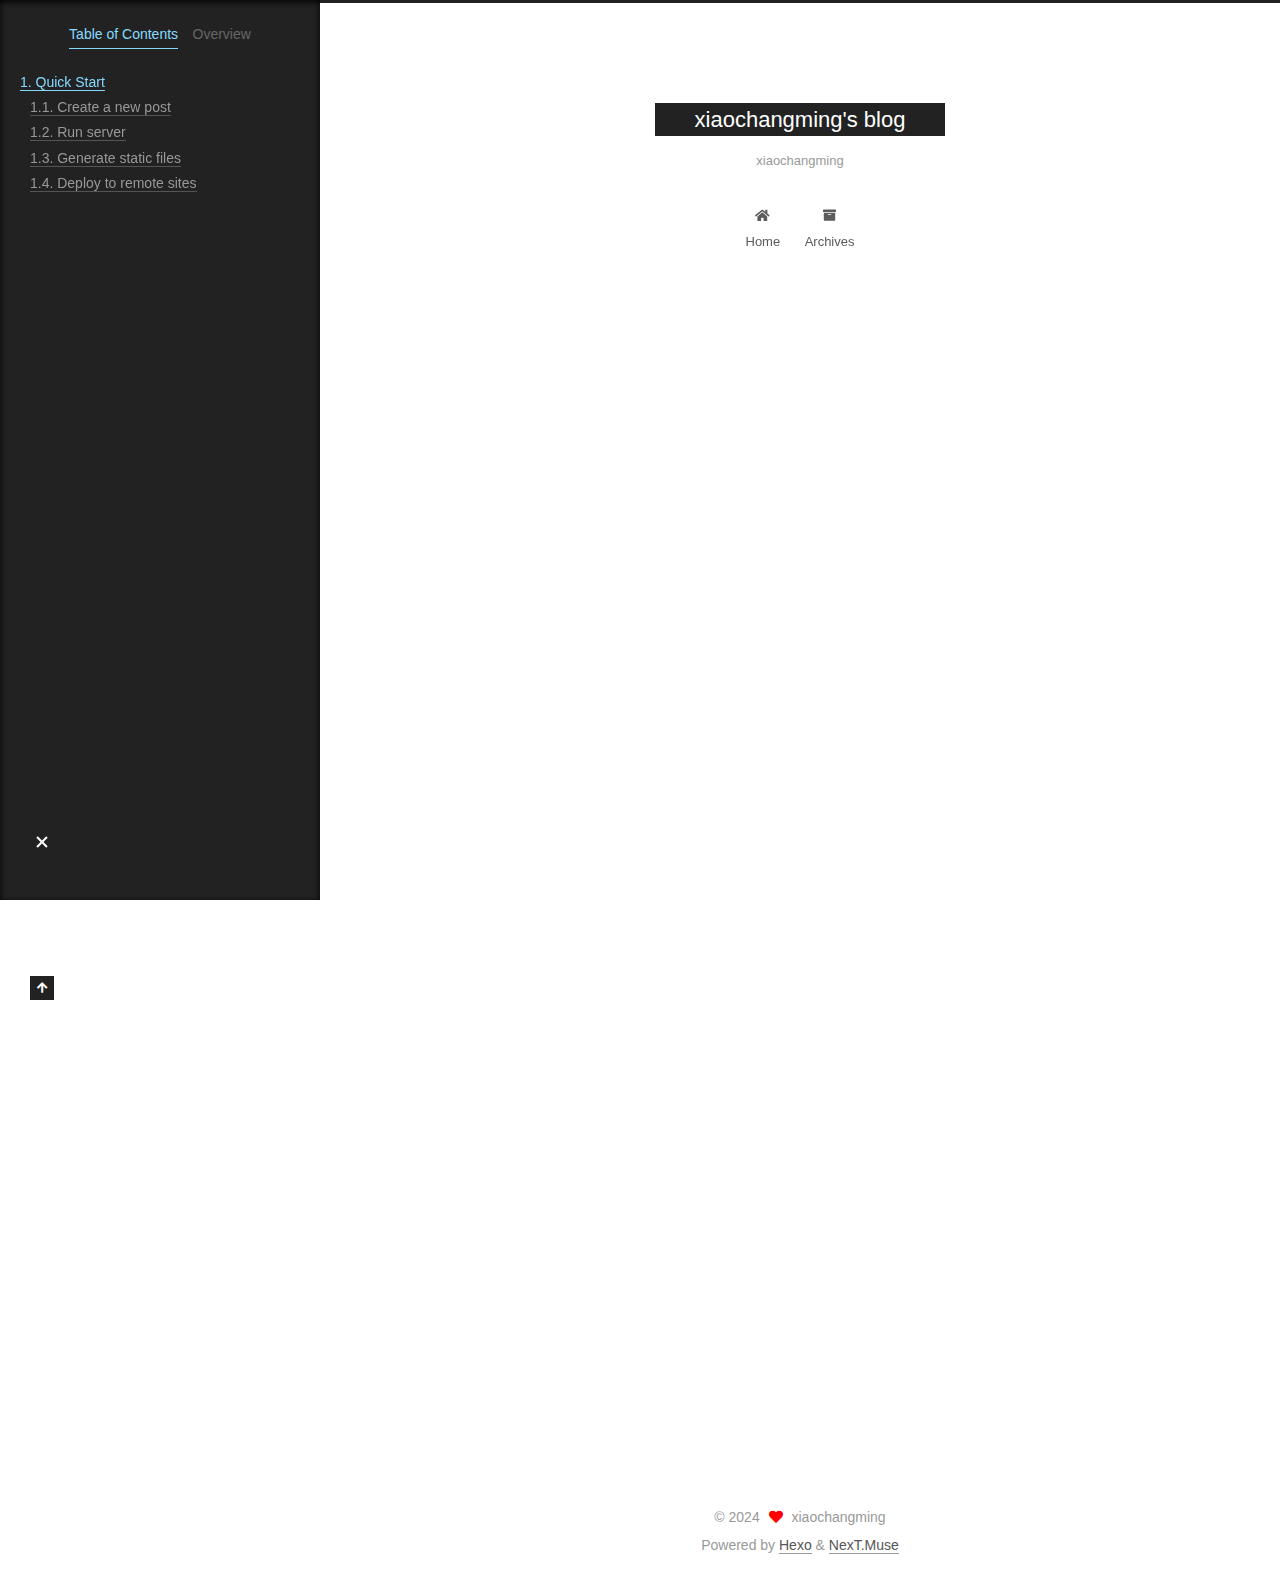
<file: 2024/11/03/hello-world/index.html>
<!DOCTYPE html>
<html lang="en">
<head>
  <meta charset="UTF-8">
<meta name="viewport" content="width=device-width, initial-scale=1, maximum-scale=2">
<meta name="theme-color" content="#222">
<meta name="generator" content="Hexo 7.3.0">
  <link rel="apple-touch-icon" sizes="180x180" href="/images/apple-touch-icon-next.png">
  <link rel="icon" type="image/png" sizes="32x32" href="/images/favicon-32x32-next.png">
  <link rel="icon" type="image/png" sizes="16x16" href="/images/favicon-16x16-next.png">
  <link rel="mask-icon" href="/images/logo.svg" color="#222">

<link rel="stylesheet" href="/css/main.css">


<link rel="stylesheet" href="/lib/font-awesome/css/all.min.css">

<script id="hexo-configurations">
    var NexT = window.NexT || {};
    var CONFIG = {"hostname":"example.com","root":"/","scheme":"Muse","version":"7.8.0","exturl":false,"sidebar":{"position":"left","display":"post","padding":18,"offset":12,"onmobile":false},"copycode":{"enable":false,"show_result":false,"style":null},"back2top":{"enable":true,"sidebar":false,"scrollpercent":false},"bookmark":{"enable":false,"color":"#222","save":"auto"},"fancybox":false,"mediumzoom":false,"lazyload":false,"pangu":false,"comments":{"style":"tabs","active":null,"storage":true,"lazyload":false,"nav":null},"algolia":{"hits":{"per_page":10},"labels":{"input_placeholder":"Search for Posts","hits_empty":"We didn't find any results for the search: ${query}","hits_stats":"${hits} results found in ${time} ms"}},"localsearch":{"enable":false,"trigger":"auto","top_n_per_article":1,"unescape":false,"preload":false},"motion":{"enable":true,"async":false,"transition":{"post_block":"fadeIn","post_header":"slideDownIn","post_body":"slideDownIn","coll_header":"slideLeftIn","sidebar":"slideUpIn"}}};
  </script>

  <meta name="description" content="Welcome to Hexo! This is your very first post. Check documentation for more info. If you get any problems when using Hexo, you can find the answer in troubleshooting or you can ask me on GitHub. Quick">
<meta property="og:type" content="article">
<meta property="og:title" content="Hello World">
<meta property="og:url" content="http://example.com/2024/11/03/hello-world/index.html">
<meta property="og:site_name" content="xiaochangming&#39;s blog">
<meta property="og:description" content="Welcome to Hexo! This is your very first post. Check documentation for more info. If you get any problems when using Hexo, you can find the answer in troubleshooting or you can ask me on GitHub. Quick">
<meta property="og:locale" content="en_US">
<meta property="article:published_time" content="2024-11-03T14:22:03.817Z">
<meta property="article:modified_time" content="2024-11-03T14:22:03.817Z">
<meta property="article:author" content="xiaochangming">
<meta name="twitter:card" content="summary">

<link rel="canonical" href="http://example.com/2024/11/03/hello-world/">


<script id="page-configurations">
  // https://hexo.io/docs/variables.html
  CONFIG.page = {
    sidebar: "",
    isHome : false,
    isPost : true,
    lang   : 'en'
  };
</script>

  <title>Hello World | xiaochangming's blog</title>
  






  <noscript>
  <style>
  .use-motion .brand,
  .use-motion .menu-item,
  .sidebar-inner,
  .use-motion .post-block,
  .use-motion .pagination,
  .use-motion .comments,
  .use-motion .post-header,
  .use-motion .post-body,
  .use-motion .collection-header { opacity: initial; }

  .use-motion .site-title,
  .use-motion .site-subtitle {
    opacity: initial;
    top: initial;
  }

  .use-motion .logo-line-before i { left: initial; }
  .use-motion .logo-line-after i { right: initial; }
  </style>
</noscript>

</head>

<body itemscope itemtype="http://schema.org/WebPage">
  <div class="container use-motion">
    <div class="headband"></div>

    <header class="header" itemscope itemtype="http://schema.org/WPHeader">
      <div class="header-inner"><div class="site-brand-container">
  <div class="site-nav-toggle">
    <div class="toggle" aria-label="Toggle navigation bar">
      <span class="toggle-line toggle-line-first"></span>
      <span class="toggle-line toggle-line-middle"></span>
      <span class="toggle-line toggle-line-last"></span>
    </div>
  </div>

  <div class="site-meta">

    <a href="/" class="brand" rel="start">
      <span class="logo-line-before"><i></i></span>
      <h1 class="site-title">xiaochangming's blog</h1>
      <span class="logo-line-after"><i></i></span>
    </a>
      <p class="site-subtitle" itemprop="description">xiaochangming</p>
  </div>

  <div class="site-nav-right">
    <div class="toggle popup-trigger">
    </div>
  </div>
</div>




<nav class="site-nav">
  <ul id="menu" class="main-menu menu">
        <li class="menu-item menu-item-home">

    <a href="/" rel="section"><i class="fa fa-home fa-fw"></i>Home</a>

  </li>
        <li class="menu-item menu-item-archives">

    <a href="/archives/" rel="section"><i class="fa fa-archive fa-fw"></i>Archives</a>

  </li>
  </ul>
</nav>




</div>
    </header>

    
  <div class="back-to-top">
    <i class="fa fa-arrow-up"></i>
    <span>0%</span>
  </div>


    <main class="main">
      <div class="main-inner">
        <div class="content-wrap">
          

          <div class="content post posts-expand">
            

    
  
  
  <article itemscope itemtype="http://schema.org/Article" class="post-block" lang="en">
    <link itemprop="mainEntityOfPage" href="http://example.com/2024/11/03/hello-world/">

    <span hidden itemprop="author" itemscope itemtype="http://schema.org/Person">
      <meta itemprop="image" content="/images/avatar.gif">
      <meta itemprop="name" content="xiaochangming">
      <meta itemprop="description" content="">
    </span>

    <span hidden itemprop="publisher" itemscope itemtype="http://schema.org/Organization">
      <meta itemprop="name" content="xiaochangming's blog">
    </span>
      <header class="post-header">
        <h1 class="post-title" itemprop="name headline">
          Hello World
        </h1>

        <div class="post-meta">
            <span class="post-meta-item">
              <span class="post-meta-item-icon">
                <i class="far fa-calendar"></i>
              </span>
              <span class="post-meta-item-text">Posted on</span>

              <time title="Created: 2024-11-03 22:22:03" itemprop="dateCreated datePublished" datetime="2024-11-03T22:22:03+08:00">2024-11-03</time>
            </span>

          

        </div>
      </header>

    
    
    
    <div class="post-body" itemprop="articleBody">

      
        <p>Welcome to <a target="_blank" rel="noopener" href="https://hexo.io/">Hexo</a>! This is your very first post. Check <a target="_blank" rel="noopener" href="https://hexo.io/docs/">documentation</a> for more info. If you get any problems when using Hexo, you can find the answer in <a target="_blank" rel="noopener" href="https://hexo.io/docs/troubleshooting.html">troubleshooting</a> or you can ask me on <a target="_blank" rel="noopener" href="https://github.com/hexojs/hexo/issues">GitHub</a>.</p>
<h2 id="Quick-Start"><a href="#Quick-Start" class="headerlink" title="Quick Start"></a>Quick Start</h2><h3 id="Create-a-new-post"><a href="#Create-a-new-post" class="headerlink" title="Create a new post"></a>Create a new post</h3><figure class="highlight bash"><table><tr><td class="gutter"><pre><span class="line">1</span><br></pre></td><td class="code"><pre><span class="line">$ hexo new <span class="string">&quot;My New Post&quot;</span></span><br></pre></td></tr></table></figure>

<p>More info: <a target="_blank" rel="noopener" href="https://hexo.io/docs/writing.html">Writing</a></p>
<h3 id="Run-server"><a href="#Run-server" class="headerlink" title="Run server"></a>Run server</h3><figure class="highlight bash"><table><tr><td class="gutter"><pre><span class="line">1</span><br></pre></td><td class="code"><pre><span class="line">$ hexo server</span><br></pre></td></tr></table></figure>

<p>More info: <a target="_blank" rel="noopener" href="https://hexo.io/docs/server.html">Server</a></p>
<h3 id="Generate-static-files"><a href="#Generate-static-files" class="headerlink" title="Generate static files"></a>Generate static files</h3><figure class="highlight bash"><table><tr><td class="gutter"><pre><span class="line">1</span><br></pre></td><td class="code"><pre><span class="line">$ hexo generate</span><br></pre></td></tr></table></figure>

<p>More info: <a target="_blank" rel="noopener" href="https://hexo.io/docs/generating.html">Generating</a></p>
<h3 id="Deploy-to-remote-sites"><a href="#Deploy-to-remote-sites" class="headerlink" title="Deploy to remote sites"></a>Deploy to remote sites</h3><figure class="highlight bash"><table><tr><td class="gutter"><pre><span class="line">1</span><br></pre></td><td class="code"><pre><span class="line">$ hexo deploy</span><br></pre></td></tr></table></figure>

<p>More info: <a target="_blank" rel="noopener" href="https://hexo.io/docs/one-command-deployment.html">Deployment</a></p>

    </div>

    
    
    

      <footer class="post-footer">

        


        
    <div class="post-nav">
      <div class="post-nav-item"></div>
      <div class="post-nav-item">
    <a href="/2024/11/03/%E6%B5%8B%E8%AF%95%E5%8D%9A%E5%AE%A2/" rel="next" title="测试博客">
      测试博客 <i class="fa fa-chevron-right"></i>
    </a></div>
    </div>
      </footer>
    
  </article>
  
  
  



          </div>
          

<script>
  window.addEventListener('tabs:register', () => {
    let { activeClass } = CONFIG.comments;
    if (CONFIG.comments.storage) {
      activeClass = localStorage.getItem('comments_active') || activeClass;
    }
    if (activeClass) {
      let activeTab = document.querySelector(`a[href="#comment-${activeClass}"]`);
      if (activeTab) {
        activeTab.click();
      }
    }
  });
  if (CONFIG.comments.storage) {
    window.addEventListener('tabs:click', event => {
      if (!event.target.matches('.tabs-comment .tab-content .tab-pane')) return;
      let commentClass = event.target.classList[1];
      localStorage.setItem('comments_active', commentClass);
    });
  }
</script>

        </div>
          
  
  <div class="toggle sidebar-toggle">
    <span class="toggle-line toggle-line-first"></span>
    <span class="toggle-line toggle-line-middle"></span>
    <span class="toggle-line toggle-line-last"></span>
  </div>

  <aside class="sidebar">
    <div class="sidebar-inner">

      <ul class="sidebar-nav motion-element">
        <li class="sidebar-nav-toc">
          Table of Contents
        </li>
        <li class="sidebar-nav-overview">
          Overview
        </li>
      </ul>

      <!--noindex-->
      <div class="post-toc-wrap sidebar-panel">
          <div class="post-toc motion-element"><ol class="nav"><li class="nav-item nav-level-2"><a class="nav-link" href="#Quick-Start"><span class="nav-number">1.</span> <span class="nav-text">Quick Start</span></a><ol class="nav-child"><li class="nav-item nav-level-3"><a class="nav-link" href="#Create-a-new-post"><span class="nav-number">1.1.</span> <span class="nav-text">Create a new post</span></a></li><li class="nav-item nav-level-3"><a class="nav-link" href="#Run-server"><span class="nav-number">1.2.</span> <span class="nav-text">Run server</span></a></li><li class="nav-item nav-level-3"><a class="nav-link" href="#Generate-static-files"><span class="nav-number">1.3.</span> <span class="nav-text">Generate static files</span></a></li><li class="nav-item nav-level-3"><a class="nav-link" href="#Deploy-to-remote-sites"><span class="nav-number">1.4.</span> <span class="nav-text">Deploy to remote sites</span></a></li></ol></li></ol></div>
      </div>
      <!--/noindex-->

      <div class="site-overview-wrap sidebar-panel">
        <div class="site-author motion-element" itemprop="author" itemscope itemtype="http://schema.org/Person">
  <p class="site-author-name" itemprop="name">xiaochangming</p>
  <div class="site-description" itemprop="description"></div>
</div>
<div class="site-state-wrap motion-element">
  <nav class="site-state">
      <div class="site-state-item site-state-posts">
          <a href="/archives/">
        
          <span class="site-state-item-count">3</span>
          <span class="site-state-item-name">posts</span>
        </a>
      </div>
  </nav>
</div>



      </div>

    </div>
  </aside>
  <div id="sidebar-dimmer"></div>


      </div>
    </main>

    <footer class="footer">
      <div class="footer-inner">
        

        

<div class="copyright">
  
  &copy; 
  <span itemprop="copyrightYear">2024</span>
  <span class="with-love">
    <i class="fa fa-heart"></i>
  </span>
  <span class="author" itemprop="copyrightHolder">xiaochangming</span>
</div>
  <div class="powered-by">Powered by <a href="https://hexo.io/" class="theme-link" rel="noopener" target="_blank">Hexo</a> & <a href="https://muse.theme-next.org/" class="theme-link" rel="noopener" target="_blank">NexT.Muse</a>
  </div>

        








      </div>
    </footer>
  </div>

  
  <script src="/lib/anime.min.js"></script>
  <script src="/lib/velocity/velocity.min.js"></script>
  <script src="/lib/velocity/velocity.ui.min.js"></script>

<script src="/js/utils.js"></script>

<script src="/js/motion.js"></script>


<script src="/js/schemes/muse.js"></script>


<script src="/js/next-boot.js"></script>




  















  

  

</body>
</html>
</file>
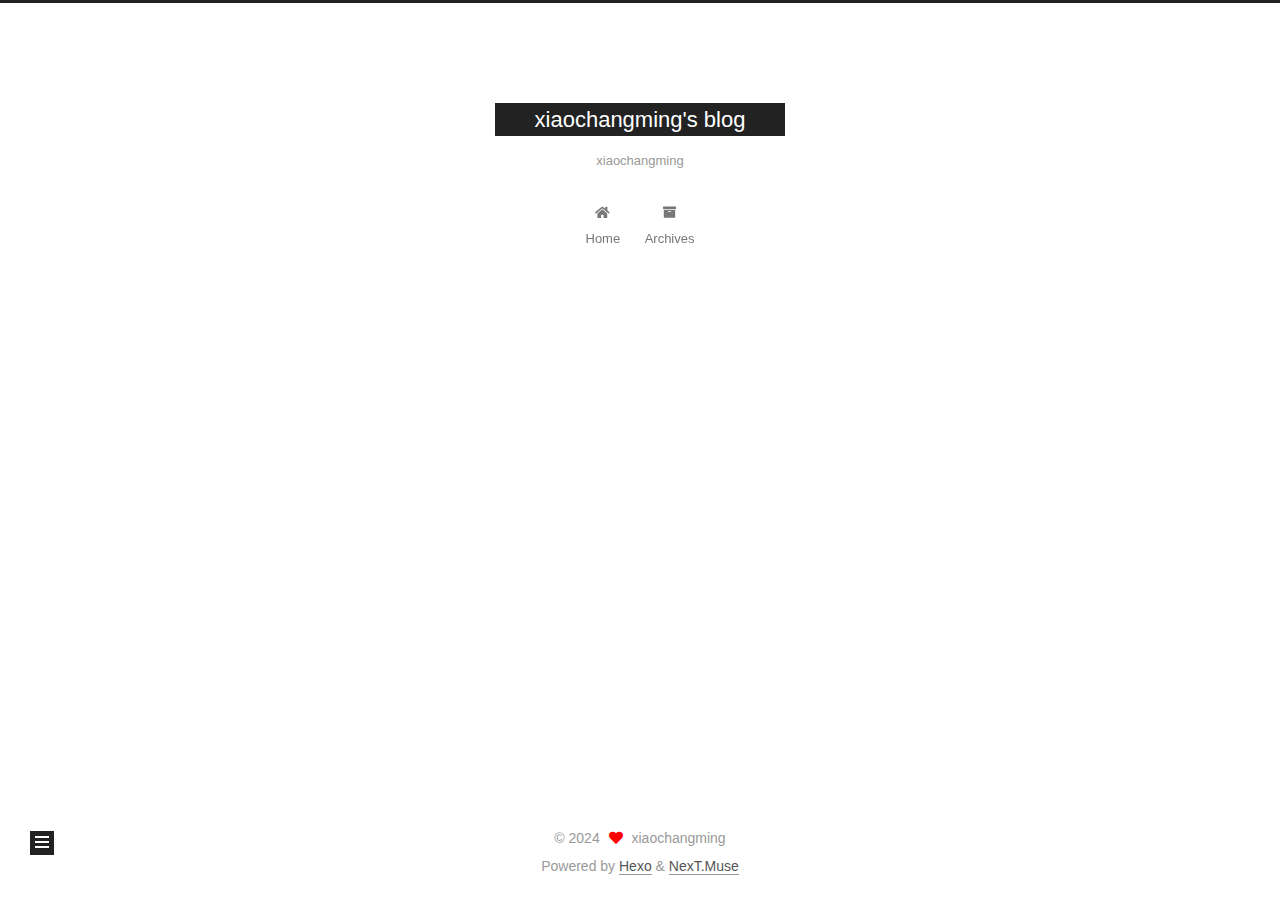
<file: 2024/11/03/测试/index.html>
<!DOCTYPE html>
<html lang="en">
<head>
  <meta charset="UTF-8">
<meta name="viewport" content="width=device-width, initial-scale=1, maximum-scale=2">
<meta name="theme-color" content="#222">
<meta name="generator" content="Hexo 7.3.0">
  <link rel="apple-touch-icon" sizes="180x180" href="/images/apple-touch-icon-next.png">
  <link rel="icon" type="image/png" sizes="32x32" href="/images/favicon-32x32-next.png">
  <link rel="icon" type="image/png" sizes="16x16" href="/images/favicon-16x16-next.png">
  <link rel="mask-icon" href="/images/logo.svg" color="#222">

<link rel="stylesheet" href="/css/main.css">


<link rel="stylesheet" href="/lib/font-awesome/css/all.min.css">

<script id="hexo-configurations">
    var NexT = window.NexT || {};
    var CONFIG = {"hostname":"example.com","root":"/","scheme":"Muse","version":"7.8.0","exturl":false,"sidebar":{"position":"left","display":"post","padding":18,"offset":12,"onmobile":false},"copycode":{"enable":false,"show_result":false,"style":null},"back2top":{"enable":true,"sidebar":false,"scrollpercent":false},"bookmark":{"enable":false,"color":"#222","save":"auto"},"fancybox":false,"mediumzoom":false,"lazyload":false,"pangu":false,"comments":{"style":"tabs","active":null,"storage":true,"lazyload":false,"nav":null},"algolia":{"hits":{"per_page":10},"labels":{"input_placeholder":"Search for Posts","hits_empty":"We didn't find any results for the search: ${query}","hits_stats":"${hits} results found in ${time} ms"}},"localsearch":{"enable":false,"trigger":"auto","top_n_per_article":1,"unescape":false,"preload":false},"motion":{"enable":true,"async":false,"transition":{"post_block":"fadeIn","post_header":"slideDownIn","post_body":"slideDownIn","coll_header":"slideLeftIn","sidebar":"slideUpIn"}}};
  </script>

  <meta name="description" content="这是课程设计 博客网站 的测试博客内容">
<meta property="og:type" content="article">
<meta property="og:title" content="测试">
<meta property="og:url" content="http://example.com/2024/11/03/%E6%B5%8B%E8%AF%95/index.html">
<meta property="og:site_name" content="xiaochangming&#39;s blog">
<meta property="og:description" content="这是课程设计 博客网站 的测试博客内容">
<meta property="og:locale" content="en_US">
<meta property="article:published_time" content="2024-11-03T14:45:41.000Z">
<meta property="article:modified_time" content="2024-11-03T14:46:00.485Z">
<meta property="article:author" content="xiaochangming">
<meta name="twitter:card" content="summary">

<link rel="canonical" href="http://example.com/2024/11/03/%E6%B5%8B%E8%AF%95/">


<script id="page-configurations">
  // https://hexo.io/docs/variables.html
  CONFIG.page = {
    sidebar: "",
    isHome : false,
    isPost : true,
    lang   : 'en'
  };
</script>

  <title>测试 | xiaochangming's blog</title>
  






  <noscript>
  <style>
  .use-motion .brand,
  .use-motion .menu-item,
  .sidebar-inner,
  .use-motion .post-block,
  .use-motion .pagination,
  .use-motion .comments,
  .use-motion .post-header,
  .use-motion .post-body,
  .use-motion .collection-header { opacity: initial; }

  .use-motion .site-title,
  .use-motion .site-subtitle {
    opacity: initial;
    top: initial;
  }

  .use-motion .logo-line-before i { left: initial; }
  .use-motion .logo-line-after i { right: initial; }
  </style>
</noscript>

</head>

<body itemscope itemtype="http://schema.org/WebPage">
  <div class="container use-motion">
    <div class="headband"></div>

    <header class="header" itemscope itemtype="http://schema.org/WPHeader">
      <div class="header-inner"><div class="site-brand-container">
  <div class="site-nav-toggle">
    <div class="toggle" aria-label="Toggle navigation bar">
      <span class="toggle-line toggle-line-first"></span>
      <span class="toggle-line toggle-line-middle"></span>
      <span class="toggle-line toggle-line-last"></span>
    </div>
  </div>

  <div class="site-meta">

    <a href="/" class="brand" rel="start">
      <span class="logo-line-before"><i></i></span>
      <h1 class="site-title">xiaochangming's blog</h1>
      <span class="logo-line-after"><i></i></span>
    </a>
      <p class="site-subtitle" itemprop="description">xiaochangming</p>
  </div>

  <div class="site-nav-right">
    <div class="toggle popup-trigger">
    </div>
  </div>
</div>




<nav class="site-nav">
  <ul id="menu" class="main-menu menu">
        <li class="menu-item menu-item-home">

    <a href="/" rel="section"><i class="fa fa-home fa-fw"></i>Home</a>

  </li>
        <li class="menu-item menu-item-archives">

    <a href="/archives/" rel="section"><i class="fa fa-archive fa-fw"></i>Archives</a>

  </li>
  </ul>
</nav>




</div>
    </header>

    
  <div class="back-to-top">
    <i class="fa fa-arrow-up"></i>
    <span>0%</span>
  </div>


    <main class="main">
      <div class="main-inner">
        <div class="content-wrap">
          

          <div class="content post posts-expand">
            

    
  
  
  <article itemscope itemtype="http://schema.org/Article" class="post-block" lang="en">
    <link itemprop="mainEntityOfPage" href="http://example.com/2024/11/03/%E6%B5%8B%E8%AF%95/">

    <span hidden itemprop="author" itemscope itemtype="http://schema.org/Person">
      <meta itemprop="image" content="/images/avatar.gif">
      <meta itemprop="name" content="xiaochangming">
      <meta itemprop="description" content="">
    </span>

    <span hidden itemprop="publisher" itemscope itemtype="http://schema.org/Organization">
      <meta itemprop="name" content="xiaochangming's blog">
    </span>
      <header class="post-header">
        <h1 class="post-title" itemprop="name headline">
          测试
        </h1>

        <div class="post-meta">
            <span class="post-meta-item">
              <span class="post-meta-item-icon">
                <i class="far fa-calendar"></i>
              </span>
              <span class="post-meta-item-text">Posted on</span>
              

              <time title="Created: 2024-11-03 22:45:41 / Modified: 22:46:00" itemprop="dateCreated datePublished" datetime="2024-11-03T22:45:41+08:00">2024-11-03</time>
            </span>

          

        </div>
      </header>

    
    
    
    <div class="post-body" itemprop="articleBody">

      
        <p>这是课程设计 博客网站 的测试博客内容</p>

    </div>

    
    
    

      <footer class="post-footer">

        


        
    <div class="post-nav">
      <div class="post-nav-item">
    <a href="/2024/11/03/%E6%B5%8B%E8%AF%95%E5%8D%9A%E5%AE%A2/" rel="prev" title="测试博客">
      <i class="fa fa-chevron-left"></i> 测试博客
    </a></div>
      <div class="post-nav-item"></div>
    </div>
      </footer>
    
  </article>
  
  
  



          </div>
          

<script>
  window.addEventListener('tabs:register', () => {
    let { activeClass } = CONFIG.comments;
    if (CONFIG.comments.storage) {
      activeClass = localStorage.getItem('comments_active') || activeClass;
    }
    if (activeClass) {
      let activeTab = document.querySelector(`a[href="#comment-${activeClass}"]`);
      if (activeTab) {
        activeTab.click();
      }
    }
  });
  if (CONFIG.comments.storage) {
    window.addEventListener('tabs:click', event => {
      if (!event.target.matches('.tabs-comment .tab-content .tab-pane')) return;
      let commentClass = event.target.classList[1];
      localStorage.setItem('comments_active', commentClass);
    });
  }
</script>

        </div>
          
  
  <div class="toggle sidebar-toggle">
    <span class="toggle-line toggle-line-first"></span>
    <span class="toggle-line toggle-line-middle"></span>
    <span class="toggle-line toggle-line-last"></span>
  </div>

  <aside class="sidebar">
    <div class="sidebar-inner">

      <ul class="sidebar-nav motion-element">
        <li class="sidebar-nav-toc">
          Table of Contents
        </li>
        <li class="sidebar-nav-overview">
          Overview
        </li>
      </ul>

      <!--noindex-->
      <div class="post-toc-wrap sidebar-panel">
      </div>
      <!--/noindex-->

      <div class="site-overview-wrap sidebar-panel">
        <div class="site-author motion-element" itemprop="author" itemscope itemtype="http://schema.org/Person">
  <p class="site-author-name" itemprop="name">xiaochangming</p>
  <div class="site-description" itemprop="description"></div>
</div>
<div class="site-state-wrap motion-element">
  <nav class="site-state">
      <div class="site-state-item site-state-posts">
          <a href="/archives/">
        
          <span class="site-state-item-count">3</span>
          <span class="site-state-item-name">posts</span>
        </a>
      </div>
  </nav>
</div>



      </div>

    </div>
  </aside>
  <div id="sidebar-dimmer"></div>


      </div>
    </main>

    <footer class="footer">
      <div class="footer-inner">
        

        

<div class="copyright">
  
  &copy; 
  <span itemprop="copyrightYear">2024</span>
  <span class="with-love">
    <i class="fa fa-heart"></i>
  </span>
  <span class="author" itemprop="copyrightHolder">xiaochangming</span>
</div>
  <div class="powered-by">Powered by <a href="https://hexo.io/" class="theme-link" rel="noopener" target="_blank">Hexo</a> & <a href="https://muse.theme-next.org/" class="theme-link" rel="noopener" target="_blank">NexT.Muse</a>
  </div>

        








      </div>
    </footer>
  </div>

  
  <script src="/lib/anime.min.js"></script>
  <script src="/lib/velocity/velocity.min.js"></script>
  <script src="/lib/velocity/velocity.ui.min.js"></script>

<script src="/js/utils.js"></script>

<script src="/js/motion.js"></script>


<script src="/js/schemes/muse.js"></script>


<script src="/js/next-boot.js"></script>




  















  

  

</body>
</html>
</file>
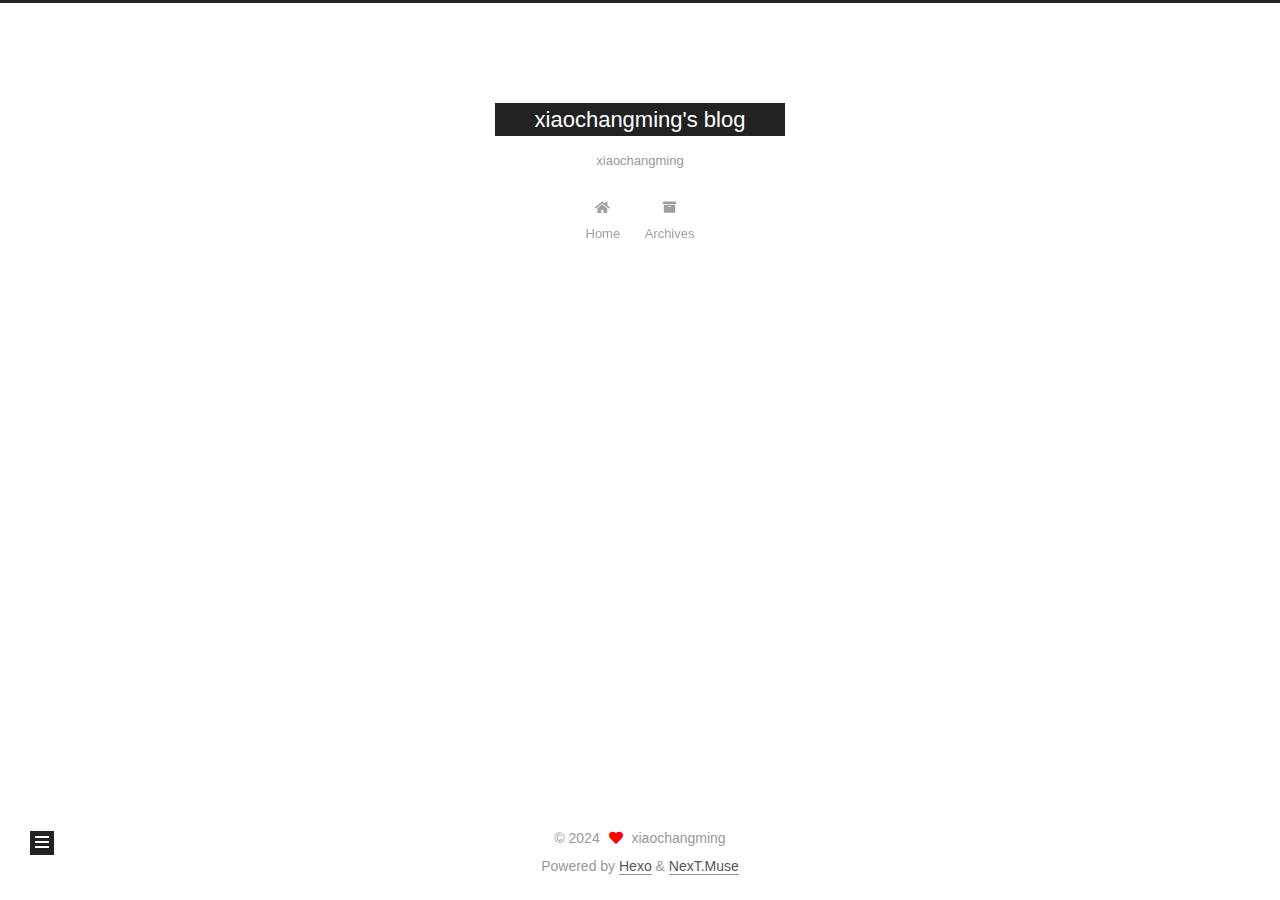
<file: 2024/11/03/测试博客/index.html>
<!DOCTYPE html>
<html lang="en">
<head>
  <meta charset="UTF-8">
<meta name="viewport" content="width=device-width, initial-scale=1, maximum-scale=2">
<meta name="theme-color" content="#222">
<meta name="generator" content="Hexo 7.3.0">
  <link rel="apple-touch-icon" sizes="180x180" href="/images/apple-touch-icon-next.png">
  <link rel="icon" type="image/png" sizes="32x32" href="/images/favicon-32x32-next.png">
  <link rel="icon" type="image/png" sizes="16x16" href="/images/favicon-16x16-next.png">
  <link rel="mask-icon" href="/images/logo.svg" color="#222">

<link rel="stylesheet" href="/css/main.css">


<link rel="stylesheet" href="/lib/font-awesome/css/all.min.css">

<script id="hexo-configurations">
    var NexT = window.NexT || {};
    var CONFIG = {"hostname":"example.com","root":"/","scheme":"Muse","version":"7.8.0","exturl":false,"sidebar":{"position":"left","display":"post","padding":18,"offset":12,"onmobile":false},"copycode":{"enable":false,"show_result":false,"style":null},"back2top":{"enable":true,"sidebar":false,"scrollpercent":false},"bookmark":{"enable":false,"color":"#222","save":"auto"},"fancybox":false,"mediumzoom":false,"lazyload":false,"pangu":false,"comments":{"style":"tabs","active":null,"storage":true,"lazyload":false,"nav":null},"algolia":{"hits":{"per_page":10},"labels":{"input_placeholder":"Search for Posts","hits_empty":"We didn't find any results for the search: ${query}","hits_stats":"${hits} results found in ${time} ms"}},"localsearch":{"enable":false,"trigger":"auto","top_n_per_article":1,"unescape":false,"preload":false},"motion":{"enable":true,"async":false,"transition":{"post_block":"fadeIn","post_header":"slideDownIn","post_body":"slideDownIn","coll_header":"slideLeftIn","sidebar":"slideUpIn"}}};
  </script>

  <meta property="og:type" content="article">
<meta property="og:title" content="测试博客">
<meta property="og:url" content="http://example.com/2024/11/03/%E6%B5%8B%E8%AF%95%E5%8D%9A%E5%AE%A2/index.html">
<meta property="og:site_name" content="xiaochangming&#39;s blog">
<meta property="og:locale" content="en_US">
<meta property="article:published_time" content="2024-11-03T14:42:49.000Z">
<meta property="article:modified_time" content="2024-11-03T14:42:49.260Z">
<meta property="article:author" content="xiaochangming">
<meta name="twitter:card" content="summary">

<link rel="canonical" href="http://example.com/2024/11/03/%E6%B5%8B%E8%AF%95%E5%8D%9A%E5%AE%A2/">


<script id="page-configurations">
  // https://hexo.io/docs/variables.html
  CONFIG.page = {
    sidebar: "",
    isHome : false,
    isPost : true,
    lang   : 'en'
  };
</script>

  <title>测试博客 | xiaochangming's blog</title>
  






  <noscript>
  <style>
  .use-motion .brand,
  .use-motion .menu-item,
  .sidebar-inner,
  .use-motion .post-block,
  .use-motion .pagination,
  .use-motion .comments,
  .use-motion .post-header,
  .use-motion .post-body,
  .use-motion .collection-header { opacity: initial; }

  .use-motion .site-title,
  .use-motion .site-subtitle {
    opacity: initial;
    top: initial;
  }

  .use-motion .logo-line-before i { left: initial; }
  .use-motion .logo-line-after i { right: initial; }
  </style>
</noscript>

</head>

<body itemscope itemtype="http://schema.org/WebPage">
  <div class="container use-motion">
    <div class="headband"></div>

    <header class="header" itemscope itemtype="http://schema.org/WPHeader">
      <div class="header-inner"><div class="site-brand-container">
  <div class="site-nav-toggle">
    <div class="toggle" aria-label="Toggle navigation bar">
      <span class="toggle-line toggle-line-first"></span>
      <span class="toggle-line toggle-line-middle"></span>
      <span class="toggle-line toggle-line-last"></span>
    </div>
  </div>

  <div class="site-meta">

    <a href="/" class="brand" rel="start">
      <span class="logo-line-before"><i></i></span>
      <h1 class="site-title">xiaochangming's blog</h1>
      <span class="logo-line-after"><i></i></span>
    </a>
      <p class="site-subtitle" itemprop="description">xiaochangming</p>
  </div>

  <div class="site-nav-right">
    <div class="toggle popup-trigger">
    </div>
  </div>
</div>




<nav class="site-nav">
  <ul id="menu" class="main-menu menu">
        <li class="menu-item menu-item-home">

    <a href="/" rel="section"><i class="fa fa-home fa-fw"></i>Home</a>

  </li>
        <li class="menu-item menu-item-archives">

    <a href="/archives/" rel="section"><i class="fa fa-archive fa-fw"></i>Archives</a>

  </li>
  </ul>
</nav>




</div>
    </header>

    
  <div class="back-to-top">
    <i class="fa fa-arrow-up"></i>
    <span>0%</span>
  </div>


    <main class="main">
      <div class="main-inner">
        <div class="content-wrap">
          

          <div class="content post posts-expand">
            

    
  
  
  <article itemscope itemtype="http://schema.org/Article" class="post-block" lang="en">
    <link itemprop="mainEntityOfPage" href="http://example.com/2024/11/03/%E6%B5%8B%E8%AF%95%E5%8D%9A%E5%AE%A2/">

    <span hidden itemprop="author" itemscope itemtype="http://schema.org/Person">
      <meta itemprop="image" content="/images/avatar.gif">
      <meta itemprop="name" content="xiaochangming">
      <meta itemprop="description" content="">
    </span>

    <span hidden itemprop="publisher" itemscope itemtype="http://schema.org/Organization">
      <meta itemprop="name" content="xiaochangming's blog">
    </span>
      <header class="post-header">
        <h1 class="post-title" itemprop="name headline">
          测试博客
        </h1>

        <div class="post-meta">
            <span class="post-meta-item">
              <span class="post-meta-item-icon">
                <i class="far fa-calendar"></i>
              </span>
              <span class="post-meta-item-text">Posted on</span>

              <time title="Created: 2024-11-03 22:42:49" itemprop="dateCreated datePublished" datetime="2024-11-03T22:42:49+08:00">2024-11-03</time>
            </span>

          

        </div>
      </header>

    
    
    
    <div class="post-body" itemprop="articleBody">

      
        
    </div>

    
    
    

      <footer class="post-footer">

        


        
    <div class="post-nav">
      <div class="post-nav-item">
    <a href="/2024/11/03/hello-world/" rel="prev" title="Hello World">
      <i class="fa fa-chevron-left"></i> Hello World
    </a></div>
      <div class="post-nav-item"></div>
    </div>
      </footer>
    
  </article>
  
  
  



          </div>
          

<script>
  window.addEventListener('tabs:register', () => {
    let { activeClass } = CONFIG.comments;
    if (CONFIG.comments.storage) {
      activeClass = localStorage.getItem('comments_active') || activeClass;
    }
    if (activeClass) {
      let activeTab = document.querySelector(`a[href="#comment-${activeClass}"]`);
      if (activeTab) {
        activeTab.click();
      }
    }
  });
  if (CONFIG.comments.storage) {
    window.addEventListener('tabs:click', event => {
      if (!event.target.matches('.tabs-comment .tab-content .tab-pane')) return;
      let commentClass = event.target.classList[1];
      localStorage.setItem('comments_active', commentClass);
    });
  }
</script>

        </div>
          
  
  <div class="toggle sidebar-toggle">
    <span class="toggle-line toggle-line-first"></span>
    <span class="toggle-line toggle-line-middle"></span>
    <span class="toggle-line toggle-line-last"></span>
  </div>

  <aside class="sidebar">
    <div class="sidebar-inner">

      <ul class="sidebar-nav motion-element">
        <li class="sidebar-nav-toc">
          Table of Contents
        </li>
        <li class="sidebar-nav-overview">
          Overview
        </li>
      </ul>

      <!--noindex-->
      <div class="post-toc-wrap sidebar-panel">
      </div>
      <!--/noindex-->

      <div class="site-overview-wrap sidebar-panel">
        <div class="site-author motion-element" itemprop="author" itemscope itemtype="http://schema.org/Person">
  <p class="site-author-name" itemprop="name">xiaochangming</p>
  <div class="site-description" itemprop="description"></div>
</div>
<div class="site-state-wrap motion-element">
  <nav class="site-state">
      <div class="site-state-item site-state-posts">
          <a href="/archives/">
        
          <span class="site-state-item-count">2</span>
          <span class="site-state-item-name">posts</span>
        </a>
      </div>
  </nav>
</div>



      </div>

    </div>
  </aside>
  <div id="sidebar-dimmer"></div>


      </div>
    </main>

    <footer class="footer">
      <div class="footer-inner">
        

        

<div class="copyright">
  
  &copy; 
  <span itemprop="copyrightYear">2024</span>
  <span class="with-love">
    <i class="fa fa-heart"></i>
  </span>
  <span class="author" itemprop="copyrightHolder">xiaochangming</span>
</div>
  <div class="powered-by">Powered by <a href="https://hexo.io/" class="theme-link" rel="noopener" target="_blank">Hexo</a> & <a href="https://muse.theme-next.org/" class="theme-link" rel="noopener" target="_blank">NexT.Muse</a>
  </div>

        








      </div>
    </footer>
  </div>

  
  <script src="/lib/anime.min.js"></script>
  <script src="/lib/velocity/velocity.min.js"></script>
  <script src="/lib/velocity/velocity.ui.min.js"></script>

<script src="/js/utils.js"></script>

<script src="/js/motion.js"></script>


<script src="/js/schemes/muse.js"></script>


<script src="/js/next-boot.js"></script>




  















  

  

</body>
</html>
</file>
<file: css/main.css>
:root {
  --body-bg-color: #fff;
  --content-bg-color: #fff;
  --card-bg-color: #f5f5f5;
  --text-color: #555;
  --blockquote-color: #666;
  --link-color: #555;
  --link-hover-color: #222;
  --brand-color: #fff;
  --brand-hover-color: #fff;
  --table-row-odd-bg-color: #f9f9f9;
  --table-row-hover-bg-color: #f5f5f5;
  --menu-item-bg-color: #f5f5f5;
  --btn-default-bg: #222;
  --btn-default-color: #fff;
  --btn-default-border-color: #222;
  --btn-default-hover-bg: #fff;
  --btn-default-hover-color: #222;
  --btn-default-hover-border-color: #222;
}
html {
  line-height: 1.15; /* 1 */
  -webkit-text-size-adjust: 100%; /* 2 */
}
body {
  margin: 0;
}
main {
  display: block;
}
h1 {
  font-size: 2em;
  margin: 0.67em 0;
}
hr {
  box-sizing: content-box; /* 1 */
  height: 0; /* 1 */
  overflow: visible; /* 2 */
}
pre {
  font-family: monospace, monospace; /* 1 */
  font-size: 1em; /* 2 */
}
a {
  background: transparent;
}
abbr[title] {
  border-bottom: none; /* 1 */
  text-decoration: underline; /* 2 */
  text-decoration: underline dotted; /* 2 */
}
b,
strong {
  font-weight: bolder;
}
code,
kbd,
samp {
  font-family: monospace, monospace; /* 1 */
  font-size: 1em; /* 2 */
}
small {
  font-size: 80%;
}
sub,
sup {
  font-size: 75%;
  line-height: 0;
  position: relative;
  vertical-align: baseline;
}
sub {
  bottom: -0.25em;
}
sup {
  top: -0.5em;
}
img {
  border-style: none;
}
button,
input,
optgroup,
select,
textarea {
  font-family: inherit; /* 1 */
  font-size: 100%; /* 1 */
  line-height: 1.15; /* 1 */
  margin: 0; /* 2 */
}
button,
input {
/* 1 */
  overflow: visible;
}
button,
select {
/* 1 */
  text-transform: none;
}
button,
[type='button'],
[type='reset'],
[type='submit'] {
  -webkit-appearance: button;
}
button::-moz-focus-inner,
[type='button']::-moz-focus-inner,
[type='reset']::-moz-focus-inner,
[type='submit']::-moz-focus-inner {
  border-style: none;
  padding: 0;
}
button:-moz-focusring,
[type='button']:-moz-focusring,
[type='reset']:-moz-focusring,
[type='submit']:-moz-focusring {
  outline: 1px dotted ButtonText;
}
fieldset {
  padding: 0.35em 0.75em 0.625em;
}
legend {
  box-sizing: border-box; /* 1 */
  color: inherit; /* 2 */
  display: table; /* 1 */
  max-width: 100%; /* 1 */
  padding: 0; /* 3 */
  white-space: normal; /* 1 */
}
progress {
  vertical-align: baseline;
}
textarea {
  overflow: auto;
}
[type='checkbox'],
[type='radio'] {
  box-sizing: border-box; /* 1 */
  padding: 0; /* 2 */
}
[type='number']::-webkit-inner-spin-button,
[type='number']::-webkit-outer-spin-button {
  height: auto;
}
[type='search'] {
  outline-offset: -2px; /* 2 */
  -webkit-appearance: textfield; /* 1 */
}
[type='search']::-webkit-search-decoration {
  -webkit-appearance: none;
}
::-webkit-file-upload-button {
  font: inherit; /* 2 */
  -webkit-appearance: button; /* 1 */
}
details {
  display: block;
}
summary {
  display: list-item;
}
template {
  display: none;
}
[hidden] {
  display: none;
}
::selection {
  background: #262a30;
  color: #eee;
}
html,
body {
  height: 100%;
}
body {
  background: var(--body-bg-color);
  color: var(--text-color);
  font-family: 'Lato', "PingFang SC", "Microsoft YaHei", sans-serif;
  font-size: 1em;
  line-height: 2;
}
@media (max-width: 991px) {
  body {
    padding-left: 0 !important;
    padding-right: 0 !important;
  }
}
h1,
h2,
h3,
h4,
h5,
h6 {
  font-family: 'Lato', "PingFang SC", "Microsoft YaHei", sans-serif;
  font-weight: bold;
  line-height: 1.5;
  margin: 20px 0 15px;
}
h1 {
  font-size: 1.5em;
}
h2 {
  font-size: 1.375em;
}
h3 {
  font-size: 1.25em;
}
h4 {
  font-size: 1.125em;
}
h5 {
  font-size: 1em;
}
h6 {
  font-size: 0.875em;
}
p {
  margin: 0 0 20px 0;
}
a,
span.exturl {
  border-bottom: 1px solid #999;
  color: var(--link-color);
  outline: 0;
  text-decoration: none;
  overflow-wrap: break-word;
  word-wrap: break-word;
  cursor: pointer;
}
a:hover,
span.exturl:hover {
  border-bottom-color: var(--link-hover-color);
  color: var(--link-hover-color);
}
iframe,
img,
video {
  display: block;
  margin-left: auto;
  margin-right: auto;
  max-width: 100%;
}
hr {
  background-image: repeating-linear-gradient(-45deg, #ddd, #ddd 4px, transparent 4px, transparent 8px);
  border: 0;
  height: 3px;
  margin: 40px 0;
}
blockquote {
  border-left: 4px solid #ddd;
  color: var(--blockquote-color);
  margin: 0;
  padding: 0 15px;
}
blockquote cite::before {
  content: '-';
  padding: 0 5px;
}
dt {
  font-weight: bold;
}
dd {
  margin: 0;
  padding: 0;
}
kbd {
  background-color: #f5f5f5;
  background-image: linear-gradient(#eee, #fff, #eee);
  border: 1px solid #ccc;
  border-radius: 0.2em;
  box-shadow: 0.1em 0.1em 0.2em rgba(0,0,0,0.1);
  color: #555;
  font-family: inherit;
  padding: 0.1em 0.3em;
  white-space: nowrap;
}
.table-container {
  overflow: auto;
}
table {
  border-collapse: collapse;
  border-spacing: 0;
  font-size: 0.875em;
  margin: 0 0 20px 0;
  width: 100%;
}
tbody tr:nth-of-type(odd) {
  background: var(--table-row-odd-bg-color);
}
tbody tr:hover {
  background: var(--table-row-hover-bg-color);
}
caption,
th,
td {
  font-weight: normal;
  padding: 8px;
  vertical-align: middle;
}
th,
td {
  border: 1px solid #ddd;
  border-bottom: 3px solid #ddd;
}
th {
  font-weight: 700;
  padding-bottom: 10px;
}
td {
  border-bottom-width: 1px;
}
.btn {
  background: var(--btn-default-bg);
  border: 2px solid var(--btn-default-border-color);
  border-radius: 0;
  color: var(--btn-default-color);
  display: inline-block;
  font-size: 0.875em;
  line-height: 2;
  padding: 0 20px;
  text-decoration: none;
  transition-property: background-color;
  transition-delay: 0s;
  transition-duration: 0.2s;
  transition-timing-function: ease-in-out;
}
.btn:hover {
  background: var(--btn-default-hover-bg);
  border-color: var(--btn-default-hover-border-color);
  color: var(--btn-default-hover-color);
}
.btn + .btn {
  margin: 0 0 8px 8px;
}
.btn .fa-fw {
  text-align: left;
  width: 1.285714285714286em;
}
.toggle {
  line-height: 0;
}
.toggle .toggle-line {
  background: #fff;
  display: inline-block;
  height: 2px;
  left: 0;
  position: relative;
  top: 0;
  transition: all 0.4s;
  vertical-align: top;
  width: 100%;
}
.toggle .toggle-line:not(:first-child) {
  margin-top: 3px;
}
.toggle.toggle-arrow .toggle-line-first {
  left: 50%;
  top: 2px;
  transform: rotate(45deg);
  width: 50%;
}
.toggle.toggle-arrow .toggle-line-middle {
  left: 2px;
  width: 90%;
}
.toggle.toggle-arrow .toggle-line-last {
  left: 50%;
  top: -2px;
  transform: rotate(-45deg);
  width: 50%;
}
.toggle.toggle-close .toggle-line-first {
  transform: rotate(-45deg);
  top: 5px;
}
.toggle.toggle-close .toggle-line-middle {
  opacity: 0;
}
.toggle.toggle-close .toggle-line-last {
  transform: rotate(45deg);
  top: -5px;
}
.highlight,
pre {
  background: #f7f7f7;
  color: #4d4d4c;
  line-height: 1.6;
  margin: 0 auto 20px;
}
pre,
code {
  font-family: consolas, Menlo, monospace, "PingFang SC", "Microsoft YaHei";
}
code {
  background: #eee;
  border-radius: 3px;
  color: #555;
  padding: 2px 4px;
  overflow-wrap: break-word;
  word-wrap: break-word;
}
.highlight *::selection {
  background: #d6d6d6;
}
.highlight pre {
  border: 0;
  margin: 0;
  padding: 10px 0;
}
.highlight table {
  border: 0;
  margin: 0;
  width: auto;
}
.highlight td {
  border: 0;
  padding: 0;
}
.highlight figcaption {
  background: #eff2f3;
  color: #4d4d4c;
  display: flex;
  font-size: 0.875em;
  justify-content: space-between;
  line-height: 1.2;
  padding: 0.5em;
}
.highlight figcaption a {
  color: #4d4d4c;
}
.highlight figcaption a:hover {
  border-bottom-color: #4d4d4c;
}
.highlight .gutter {
  -moz-user-select: none;
  -ms-user-select: none;
  -webkit-user-select: none;
  user-select: none;
}
.highlight .gutter pre {
  background: #eff2f3;
  color: #869194;
  padding-left: 10px;
  padding-right: 10px;
  text-align: right;
}
.highlight .code pre {
  background: #f7f7f7;
  padding-left: 10px;
  width: 100%;
}
.gist table {
  width: auto;
}
.gist table td {
  border: 0;
}
pre {
  overflow: auto;
  padding: 10px;
}
pre code {
  background: none;
  color: #4d4d4c;
  font-size: 0.875em;
  padding: 0;
  text-shadow: none;
}
pre .deletion {
  background: #fdd;
}
pre .addition {
  background: #dfd;
}
pre .meta {
  color: #eab700;
  -moz-user-select: none;
  -ms-user-select: none;
  -webkit-user-select: none;
  user-select: none;
}
pre .comment {
  color: #8e908c;
}
pre .variable,
pre .attribute,
pre .tag,
pre .name,
pre .regexp,
pre .ruby .constant,
pre .xml .tag .title,
pre .xml .pi,
pre .xml .doctype,
pre .html .doctype,
pre .css .id,
pre .css .class,
pre .css .pseudo {
  color: #c82829;
}
pre .number,
pre .preprocessor,
pre .built_in,
pre .builtin-name,
pre .literal,
pre .params,
pre .constant,
pre .command {
  color: #f5871f;
}
pre .ruby .class .title,
pre .css .rules .attribute,
pre .string,
pre .symbol,
pre .value,
pre .inheritance,
pre .header,
pre .ruby .symbol,
pre .xml .cdata,
pre .special,
pre .formula {
  color: #718c00;
}
pre .title,
pre .css .hexcolor {
  color: #3e999f;
}
pre .function,
pre .python .decorator,
pre .python .title,
pre .ruby .function .title,
pre .ruby .title .keyword,
pre .perl .sub,
pre .javascript .title,
pre .coffeescript .title {
  color: #4271ae;
}
pre .keyword,
pre .javascript .function {
  color: #8959a8;
}
.blockquote-center {
  border-left: none;
  margin: 40px 0;
  padding: 0;
  position: relative;
  text-align: center;
}
.blockquote-center .fa {
  display: block;
  opacity: 0.6;
  position: absolute;
  width: 100%;
}
.blockquote-center .fa-quote-left {
  border-top: 1px solid #ccc;
  text-align: left;
  top: -20px;
}
.blockquote-center .fa-quote-right {
  border-bottom: 1px solid #ccc;
  text-align: right;
  bottom: -20px;
}
.blockquote-center p,
.blockquote-center div {
  text-align: center;
}
.post-body .group-picture img {
  margin: 0 auto;
  padding: 0 3px;
}
.group-picture-row {
  margin-bottom: 6px;
  overflow: hidden;
}
.group-picture-column {
  float: left;
  margin-bottom: 10px;
}
.post-body .label {
  color: #555;
  display: inline;
  padding: 0 2px;
}
.post-body .label.default {
  background: #f0f0f0;
}
.post-body .label.primary {
  background: #efe6f7;
}
.post-body .label.info {
  background: #e5f2f8;
}
.post-body .label.success {
  background: #e7f4e9;
}
.post-body .label.warning {
  background: #fcf6e1;
}
.post-body .label.danger {
  background: #fae8eb;
}
.post-body .tabs {
  margin-bottom: 20px;
}
.post-body .tabs,
.tabs-comment {
  display: block;
  padding-top: 10px;
  position: relative;
}
.post-body .tabs ul.nav-tabs,
.tabs-comment ul.nav-tabs {
  display: flex;
  flex-wrap: wrap;
  margin: 0;
  margin-bottom: -1px;
  padding: 0;
}
@media (max-width: 413px) {
  .post-body .tabs ul.nav-tabs,
  .tabs-comment ul.nav-tabs {
    display: block;
    margin-bottom: 5px;
  }
}
.post-body .tabs ul.nav-tabs li.tab,
.tabs-comment ul.nav-tabs li.tab {
  border-bottom: 1px solid #ddd;
  border-left: 1px solid transparent;
  border-right: 1px solid transparent;
  border-top: 3px solid transparent;
  flex-grow: 1;
  list-style-type: none;
  border-radius: 0 0 0 0;
}
@media (max-width: 413px) {
  .post-body .tabs ul.nav-tabs li.tab,
  .tabs-comment ul.nav-tabs li.tab {
    border-bottom: 1px solid transparent;
    border-left: 3px solid transparent;
    border-right: 1px solid transparent;
    border-top: 1px solid transparent;
  }
}
@media (max-width: 413px) {
  .post-body .tabs ul.nav-tabs li.tab,
  .tabs-comment ul.nav-tabs li.tab {
    border-radius: 0;
  }
}
.post-body .tabs ul.nav-tabs li.tab a,
.tabs-comment ul.nav-tabs li.tab a {
  border-bottom: initial;
  display: block;
  line-height: 1.8;
  outline: 0;
  padding: 0.25em 0.75em;
  text-align: center;
  transition-delay: 0s;
  transition-duration: 0.2s;
  transition-timing-function: ease-out;
}
.post-body .tabs ul.nav-tabs li.tab a i,
.tabs-comment ul.nav-tabs li.tab a i {
  width: 1.285714285714286em;
}
.post-body .tabs ul.nav-tabs li.tab.active,
.tabs-comment ul.nav-tabs li.tab.active {
  border-bottom: 1px solid transparent;
  border-left: 1px solid #ddd;
  border-right: 1px solid #ddd;
  border-top: 3px solid #fc6423;
}
@media (max-width: 413px) {
  .post-body .tabs ul.nav-tabs li.tab.active,
  .tabs-comment ul.nav-tabs li.tab.active {
    border-bottom: 1px solid #ddd;
    border-left: 3px solid #fc6423;
    border-right: 1px solid #ddd;
    border-top: 1px solid #ddd;
  }
}
.post-body .tabs ul.nav-tabs li.tab.active a,
.tabs-comment ul.nav-tabs li.tab.active a {
  color: var(--link-color);
  cursor: default;
}
.post-body .tabs .tab-content .tab-pane,
.tabs-comment .tab-content .tab-pane {
  border: 1px solid #ddd;
  border-top: 0;
  padding: 20px 20px 0 20px;
  border-radius: 0;
}
.post-body .tabs .tab-content .tab-pane:not(.active),
.tabs-comment .tab-content .tab-pane:not(.active) {
  display: none;
}
.post-body .tabs .tab-content .tab-pane.active,
.tabs-comment .tab-content .tab-pane.active {
  display: block;
}
.post-body .tabs .tab-content .tab-pane.active:nth-of-type(1),
.tabs-comment .tab-content .tab-pane.active:nth-of-type(1) {
  border-radius: 0 0 0 0;
}
@media (max-width: 413px) {
  .post-body .tabs .tab-content .tab-pane.active:nth-of-type(1),
  .tabs-comment .tab-content .tab-pane.active:nth-of-type(1) {
    border-radius: 0;
  }
}
.post-body .note {
  border-radius: 3px;
  margin-bottom: 20px;
  padding: 1em;
  position: relative;
  border: 1px solid #eee;
  border-left-width: 5px;
}
.post-body .note h2,
.post-body .note h3,
.post-body .note h4,
.post-body .note h5,
.post-body .note h6 {
  margin-top: 0;
  border-bottom: initial;
  margin-bottom: 0;
  padding-top: 0;
}
.post-body .note p:first-child,
.post-body .note ul:first-child,
.post-body .note ol:first-child,
.post-body .note table:first-child,
.post-body .note pre:first-child,
.post-body .note blockquote:first-child,
.post-body .note img:first-child {
  margin-top: 0;
}
.post-body .note p:last-child,
.post-body .note ul:last-child,
.post-body .note ol:last-child,
.post-body .note table:last-child,
.post-body .note pre:last-child,
.post-body .note blockquote:last-child,
.post-body .note img:last-child {
  margin-bottom: 0;
}
.post-body .note.default {
  border-left-color: #777;
}
.post-body .note.default h2,
.post-body .note.default h3,
.post-body .note.default h4,
.post-body .note.default h5,
.post-body .note.default h6 {
  color: #777;
}
.post-body .note.primary {
  border-left-color: #6f42c1;
}
.post-body .note.primary h2,
.post-body .note.primary h3,
.post-body .note.primary h4,
.post-body .note.primary h5,
.post-body .note.primary h6 {
  color: #6f42c1;
}
.post-body .note.info {
  border-left-color: #428bca;
}
.post-body .note.info h2,
.post-body .note.info h3,
.post-body .note.info h4,
.post-body .note.info h5,
.post-body .note.info h6 {
  color: #428bca;
}
.post-body .note.success {
  border-left-color: #5cb85c;
}
.post-body .note.success h2,
.post-body .note.success h3,
.post-body .note.success h4,
.post-body .note.success h5,
.post-body .note.success h6 {
  color: #5cb85c;
}
.post-body .note.warning {
  border-left-color: #f0ad4e;
}
.post-body .note.warning h2,
.post-body .note.warning h3,
.post-body .note.warning h4,
.post-body .note.warning h5,
.post-body .note.warning h6 {
  color: #f0ad4e;
}
.post-body .note.danger {
  border-left-color: #d9534f;
}
.post-body .note.danger h2,
.post-body .note.danger h3,
.post-body .note.danger h4,
.post-body .note.danger h5,
.post-body .note.danger h6 {
  color: #d9534f;
}
.pagination .prev,
.pagination .next,
.pagination .page-number,
.pagination .space {
  display: inline-block;
  margin: 0 10px;
  padding: 0 11px;
  position: relative;
  top: -1px;
}
@media (max-width: 767px) {
  .pagination .prev,
  .pagination .next,
  .pagination .page-number,
  .pagination .space {
    margin: 0 5px;
  }
}
.pagination {
  border-top: 1px solid #eee;
  margin: 120px 0 0;
  text-align: center;
}
.pagination .prev,
.pagination .next,
.pagination .page-number {
  border-bottom: 0;
  border-top: 1px solid #eee;
  transition-property: border-color;
  transition-delay: 0s;
  transition-duration: 0.2s;
  transition-timing-function: ease-in-out;
}
.pagination .prev:hover,
.pagination .next:hover,
.pagination .page-number:hover {
  border-top-color: #222;
}
.pagination .space {
  margin: 0;
  padding: 0;
}
.pagination .prev {
  margin-left: 0;
}
.pagination .next {
  margin-right: 0;
}
.pagination .page-number.current {
  background: #ccc;
  border-top-color: #ccc;
  color: #fff;
}
@media (max-width: 767px) {
  .pagination {
    border-top: none;
  }
  .pagination .prev,
  .pagination .next,
  .pagination .page-number {
    border-bottom: 1px solid #eee;
    border-top: 0;
    margin-bottom: 10px;
    padding: 0 10px;
  }
  .pagination .prev:hover,
  .pagination .next:hover,
  .pagination .page-number:hover {
    border-bottom-color: #222;
  }
}
.comments {
  margin-top: 60px;
  overflow: hidden;
}
.comment-button-group {
  display: flex;
  flex-wrap: wrap-reverse;
  justify-content: center;
  margin: 1em 0;
}
.comment-button-group .comment-button {
  margin: 0.1em 0.2em;
}
.comment-button-group .comment-button.active {
  background: var(--btn-default-hover-bg);
  border-color: var(--btn-default-hover-border-color);
  color: var(--btn-default-hover-color);
}
.comment-position {
  display: none;
}
.comment-position.active {
  display: block;
}
.tabs-comment {
  background: var(--content-bg-color);
  margin-top: 4em;
  padding-top: 0;
}
.tabs-comment .comments {
  border: 0;
  box-shadow: none;
  margin-top: 0;
  padding-top: 0;
}
.container {
  min-height: 100%;
  position: relative;
}
.main-inner {
  margin: 0 auto;
  width: 700px;
}
@media (min-width: 1200px) {
  .main-inner {
    width: 800px;
  }
}
@media (min-width: 1600px) {
  .main-inner {
    width: 900px;
  }
}
@media (max-width: 767px) {
  .content-wrap {
    padding: 0 20px;
  }
}
.header {
  background: transparent;
}
.header-inner {
  margin: 0 auto;
  width: 700px;
}
@media (min-width: 1200px) {
  .header-inner {
    width: 800px;
  }
}
@media (min-width: 1600px) {
  .header-inner {
    width: 900px;
  }
}
.site-brand-container {
  display: flex;
  flex-shrink: 0;
  padding: 0 10px;
}
.headband {
  background: #222;
  height: 3px;
}
.site-meta {
  flex-grow: 1;
  text-align: center;
}
@media (max-width: 767px) {
  .site-meta {
    text-align: center;
  }
}
.brand {
  border-bottom: none;
  color: var(--brand-color);
  display: inline-block;
  line-height: 1.375em;
  padding: 0 40px;
  position: relative;
}
.brand:hover {
  color: var(--brand-hover-color);
}
.site-title {
  font-family: 'Lato', "PingFang SC", "Microsoft YaHei", sans-serif;
  font-size: 1.375em;
  font-weight: normal;
  margin: 0;
}
.site-subtitle {
  color: #999;
  font-size: 0.8125em;
  margin: 10px 0;
}
.use-motion .brand {
  opacity: 0;
}
.use-motion .site-title,
.use-motion .site-subtitle,
.use-motion .custom-logo-image {
  opacity: 0;
  position: relative;
  top: -10px;
}
.site-nav-toggle,
.site-nav-right {
  display: none;
}
@media (max-width: 767px) {
  .site-nav-toggle,
  .site-nav-right {
    display: flex;
    flex-direction: column;
    justify-content: center;
  }
}
.site-nav-toggle .toggle,
.site-nav-right .toggle {
  color: var(--text-color);
  padding: 10px;
  width: 22px;
}
.site-nav-toggle .toggle .toggle-line,
.site-nav-right .toggle .toggle-line {
  background: var(--text-color);
  border-radius: 1px;
}
.site-nav {
  display: block;
}
@media (max-width: 767px) {
  .site-nav {
    clear: both;
    display: none;
  }
}
.site-nav.site-nav-on {
  display: block;
}
.menu {
  margin-top: 20px;
  padding-left: 0;
  text-align: center;
}
.menu-item {
  display: inline-block;
  list-style: none;
  margin: 0 10px;
}
@media (max-width: 767px) {
  .menu-item {
    display: block;
    margin-top: 10px;
  }
  .menu-item.menu-item-search {
    display: none;
  }
}
.menu-item a,
.menu-item span.exturl {
  border-bottom: 0;
  display: block;
  font-size: 0.8125em;
  transition-property: border-color;
  transition-delay: 0s;
  transition-duration: 0.2s;
  transition-timing-function: ease-in-out;
}
@media (hover: none) {
  .menu-item a:hover,
  .menu-item span.exturl:hover {
    border-bottom-color: transparent !important;
  }
}
.menu-item .fa,
.menu-item .fab,
.menu-item .far,
.menu-item .fas {
  margin-right: 8px;
}
.menu-item .badge {
  display: inline-block;
  font-weight: bold;
  line-height: 1;
  margin-left: 0.35em;
  margin-top: 0.35em;
  text-align: center;
  white-space: nowrap;
}
@media (max-width: 767px) {
  .menu-item .badge {
    float: right;
    margin-left: 0;
  }
}
.menu-item-active a,
.menu .menu-item a:hover,
.menu .menu-item span.exturl:hover {
  background: var(--menu-item-bg-color);
}
.use-motion .menu-item {
  opacity: 0;
}
.sidebar {
  background: #222;
  bottom: 0;
  box-shadow: inset 0 2px 6px #000;
  position: fixed;
  top: 0;
}
@media (max-width: 991px) {
  .sidebar {
    display: none;
  }
}
.sidebar-inner {
  color: #999;
  padding: 18px 10px;
  text-align: center;
}
.cc-license {
  margin-top: 10px;
  text-align: center;
}
.cc-license .cc-opacity {
  border-bottom: none;
  opacity: 0.7;
}
.cc-license .cc-opacity:hover {
  opacity: 0.9;
}
.cc-license img {
  display: inline-block;
}
.site-author-image {
  border: 2px solid #333;
  display: block;
  margin: 0 auto;
  max-width: 96px;
  padding: 2px;
}
.site-author-name {
  color: #f5f5f5;
  font-weight: normal;
  margin: 5px 0 0;
  text-align: center;
}
.site-description {
  color: #999;
  font-size: 1em;
  margin-top: 5px;
  text-align: center;
}
.links-of-author {
  margin-top: 15px;
}
.links-of-author a,
.links-of-author span.exturl {
  border-bottom-color: #555;
  display: inline-block;
  font-size: 0.8125em;
  margin-bottom: 10px;
  margin-right: 10px;
  vertical-align: middle;
}
.links-of-author a::before,
.links-of-author span.exturl::before {
  background: #8fffff;
  border-radius: 50%;
  content: ' ';
  display: inline-block;
  height: 4px;
  margin-right: 3px;
  vertical-align: middle;
  width: 4px;
}
.sidebar-button {
  margin-top: 15px;
}
.sidebar-button a {
  border: 1px solid #fc6423;
  border-radius: 4px;
  color: #fc6423;
  display: inline-block;
  padding: 0 15px;
}
.sidebar-button a .fa,
.sidebar-button a .fab,
.sidebar-button a .far,
.sidebar-button a .fas {
  margin-right: 5px;
}
.sidebar-button a:hover {
  background: #fc6423;
  border: 1px solid #fc6423;
  color: #fff;
}
.sidebar-button a:hover .fa,
.sidebar-button a:hover .fab,
.sidebar-button a:hover .far,
.sidebar-button a:hover .fas {
  color: #fff;
}
.links-of-blogroll {
  font-size: 0.8125em;
  margin-top: 10px;
}
.links-of-blogroll-title {
  font-size: 0.875em;
  font-weight: 600;
  margin-top: 0;
}
.links-of-blogroll-list {
  list-style: none;
  margin: 0;
  padding: 0;
}
#sidebar-dimmer {
  display: none;
}
@media (max-width: 767px) {
  #sidebar-dimmer {
    background: #000;
    display: block;
    height: 100%;
    left: 100%;
    opacity: 0;
    position: fixed;
    top: 0;
    width: 100%;
    z-index: 1100;
  }
  .sidebar-active + #sidebar-dimmer {
    opacity: 0.7;
    transform: translateX(-100%);
    transition: opacity 0.5s;
  }
}
.sidebar-nav {
  margin: 0;
  padding-bottom: 20px;
  padding-left: 0;
}
.sidebar-nav li {
  border-bottom: 1px solid transparent;
  color: #666;
  cursor: pointer;
  display: inline-block;
  font-size: 0.875em;
}
.sidebar-nav li.sidebar-nav-overview {
  margin-left: 10px;
}
.sidebar-nav li:hover {
  color: #f5f5f5;
}
.sidebar-nav .sidebar-nav-active {
  border-bottom-color: #87daff;
  color: #87daff;
}
.sidebar-nav .sidebar-nav-active:hover {
  color: #87daff;
}
.sidebar-panel {
  display: none;
  overflow-x: hidden;
  overflow-y: auto;
}
.sidebar-panel-active {
  display: block;
}
.sidebar-toggle {
  background: #222;
  bottom: 45px;
  cursor: pointer;
  height: 14px;
  left: 30px;
  padding: 5px;
  position: fixed;
  width: 14px;
  z-index: 1300;
}
@media (max-width: 991px) {
  .sidebar-toggle {
    left: 20px;
    opacity: 0.8;
    display: none;
  }
}
.sidebar-toggle:hover .toggle-line {
  background: #87daff;
}
.post-toc {
  font-size: 0.875em;
}
.post-toc ol {
  list-style: none;
  margin: 0;
  padding: 0 2px 5px 10px;
  text-align: left;
}
.post-toc ol > ol {
  padding-left: 0;
}
.post-toc ol a {
  transition-property: all;
  transition-delay: 0s;
  transition-duration: 0.2s;
  transition-timing-function: ease-in-out;
}
.post-toc .nav-item {
  line-height: 1.8;
  overflow: hidden;
  text-overflow: ellipsis;
  white-space: nowrap;
}
.post-toc .nav .nav-child {
  display: none;
}
.post-toc .nav .active > .nav-child {
  display: block;
}
.post-toc .nav .active-current > .nav-child {
  display: block;
}
.post-toc .nav .active-current > .nav-child > .nav-item {
  display: block;
}
.post-toc .nav .active > a {
  border-bottom-color: #87daff;
  color: #87daff;
}
.post-toc .nav .active-current > a {
  color: #87daff;
}
.post-toc .nav .active-current > a:hover {
  color: #87daff;
}
.site-state {
  display: flex;
  justify-content: center;
  line-height: 1.4;
  margin-top: 10px;
  overflow: hidden;
  text-align: center;
  white-space: nowrap;
}
.site-state-item {
  padding: 0 15px;
}
.site-state-item:not(:first-child) {
  border-left: 1px solid #333;
}
.site-state-item a {
  border-bottom: none;
}
.site-state-item-count {
  display: block;
  font-size: 1.25em;
  font-weight: 600;
  text-align: center;
}
.site-state-item-name {
  color: inherit;
  font-size: 0.875em;
}
.footer {
  color: #999;
  font-size: 0.875em;
  padding: 20px 0;
}
.footer.footer-fixed {
  bottom: 0;
  left: 0;
  position: absolute;
  right: 0;
}
.footer-inner {
  box-sizing: border-box;
  margin: 0 auto;
  text-align: center;
  width: 700px;
}
@media (min-width: 1200px) {
  .footer-inner {
    width: 800px;
  }
}
@media (min-width: 1600px) {
  .footer-inner {
    width: 900px;
  }
}
.languages {
  display: inline-block;
  font-size: 1.125em;
  position: relative;
}
.languages .lang-select-label span {
  margin: 0 0.5em;
}
.languages .lang-select {
  height: 100%;
  left: 0;
  opacity: 0;
  position: absolute;
  top: 0;
  width: 100%;
}
.with-love {
  color: #ff0000;
  display: inline-block;
  margin: 0 5px;
}
.powered-by,
.theme-info {
  display: inline-block;
}
@-moz-keyframes iconAnimate {
  0%, 100% {
    transform: scale(1);
  }
  10%, 30% {
    transform: scale(0.9);
  }
  20%, 40%, 60%, 80% {
    transform: scale(1.1);
  }
  50%, 70% {
    transform: scale(1.1);
  }
}
@-webkit-keyframes iconAnimate {
  0%, 100% {
    transform: scale(1);
  }
  10%, 30% {
    transform: scale(0.9);
  }
  20%, 40%, 60%, 80% {
    transform: scale(1.1);
  }
  50%, 70% {
    transform: scale(1.1);
  }
}
@-o-keyframes iconAnimate {
  0%, 100% {
    transform: scale(1);
  }
  10%, 30% {
    transform: scale(0.9);
  }
  20%, 40%, 60%, 80% {
    transform: scale(1.1);
  }
  50%, 70% {
    transform: scale(1.1);
  }
}
@keyframes iconAnimate {
  0%, 100% {
    transform: scale(1);
  }
  10%, 30% {
    transform: scale(0.9);
  }
  20%, 40%, 60%, 80% {
    transform: scale(1.1);
  }
  50%, 70% {
    transform: scale(1.1);
  }
}
.back-to-top {
  font-size: 12px;
  text-align: center;
  transition-delay: 0s;
  transition-duration: 0.2s;
  transition-timing-function: ease-in-out;
}
.back-to-top {
  background: #222;
  bottom: -100px;
  box-sizing: border-box;
  color: #fff;
  cursor: pointer;
  left: 30px;
  opacity: 1;
  padding: 0 6px;
  position: fixed;
  transition-property: bottom;
  z-index: 1300;
  width: 24px;
}
.back-to-top span {
  display: none;
}
.back-to-top:hover {
  color: #87daff;
}
.back-to-top.back-to-top-on {
  bottom: 19px;
}
@media (max-width: 991px) {
  .back-to-top {
    left: 20px;
    opacity: 0.8;
  }
}
.post-body {
  font-family: 'Lato', "PingFang SC", "Microsoft YaHei", sans-serif;
  overflow-wrap: break-word;
  word-wrap: break-word;
}
@media (min-width: 1200px) {
  .post-body {
    font-size: 1.125em;
  }
}
.post-body .exturl .fa {
  font-size: 0.875em;
  margin-left: 4px;
}
.post-body .image-caption,
.post-body .figure .caption {
  color: #999;
  font-size: 0.875em;
  font-weight: bold;
  line-height: 1;
  margin: -20px auto 15px;
  text-align: center;
}
.post-sticky-flag {
  display: inline-block;
  transform: rotate(30deg);
}
.post-button {
  margin-top: 40px;
  text-align: center;
}
.use-motion .post-block,
.use-motion .pagination,
.use-motion .comments {
  opacity: 0;
}
.use-motion .post-header {
  opacity: 0;
}
.use-motion .post-body {
  opacity: 0;
}
.use-motion .collection-header {
  opacity: 0;
}
.posts-collapse {
  margin-left: 35px;
  position: relative;
}
@media (max-width: 767px) {
  .posts-collapse {
    margin-left: 0px;
    margin-right: 0px;
  }
}
.posts-collapse .collection-title {
  font-size: 1.125em;
  position: relative;
}
.posts-collapse .collection-title::before {
  background: #999;
  border: 1px solid #fff;
  border-radius: 50%;
  content: ' ';
  height: 10px;
  left: 0;
  margin-left: -6px;
  margin-top: -4px;
  position: absolute;
  top: 50%;
  width: 10px;
}
.posts-collapse .collection-year {
  font-size: 1.5em;
  font-weight: bold;
  margin: 60px 0;
  position: relative;
}
.posts-collapse .collection-year::before {
  background: #bbb;
  border-radius: 50%;
  content: ' ';
  height: 8px;
  left: 0;
  margin-left: -4px;
  margin-top: -4px;
  position: absolute;
  top: 50%;
  width: 8px;
}
.posts-collapse .collection-header {
  display: block;
  margin: 0 0 0 20px;
}
.posts-collapse .collection-header small {
  color: #bbb;
  margin-left: 5px;
}
.posts-collapse .post-header {
  border-bottom: 1px dashed #ccc;
  margin: 30px 0;
  padding-left: 15px;
  position: relative;
  transition-property: border;
  transition-delay: 0s;
  transition-duration: 0.2s;
  transition-timing-function: ease-in-out;
}
.posts-collapse .post-header::before {
  background: #bbb;
  border: 1px solid #fff;
  border-radius: 50%;
  content: ' ';
  height: 6px;
  left: 0;
  margin-left: -4px;
  position: absolute;
  top: 0.75em;
  transition-property: background;
  width: 6px;
  transition-delay: 0s;
  transition-duration: 0.2s;
  transition-timing-function: ease-in-out;
}
.posts-collapse .post-header:hover {
  border-bottom-color: #666;
}
.posts-collapse .post-header:hover::before {
  background: #222;
}
.posts-collapse .post-meta {
  display: inline;
  font-size: 0.75em;
  margin-right: 10px;
}
.posts-collapse .post-title {
  display: inline;
}
.posts-collapse .post-title a,
.posts-collapse .post-title span.exturl {
  border-bottom: none;
  color: var(--link-color);
}
.posts-collapse .post-title .fa-external-link-alt {
  font-size: 0.875em;
  margin-left: 5px;
}
.posts-collapse::before {
  background: #f5f5f5;
  content: ' ';
  height: 100%;
  left: 0;
  margin-left: -2px;
  position: absolute;
  top: 1.25em;
  width: 4px;
}
.post-eof {
  background: #ccc;
  height: 1px;
  margin: 80px auto 60px;
  text-align: center;
  width: 8%;
}
.post-block:last-of-type .post-eof {
  display: none;
}
.content {
  padding-top: 40px;
}
@media (min-width: 992px) {
  .post-body {
    text-align: justify;
  }
}
@media (max-width: 991px) {
  .post-body {
    text-align: justify;
  }
}
.post-body h1,
.post-body h2,
.post-body h3,
.post-body h4,
.post-body h5,
.post-body h6 {
  padding-top: 10px;
}
.post-body h1 .header-anchor,
.post-body h2 .header-anchor,
.post-body h3 .header-anchor,
.post-body h4 .header-anchor,
.post-body h5 .header-anchor,
.post-body h6 .header-anchor {
  border-bottom-style: none;
  color: #ccc;
  float: right;
  margin-left: 10px;
  visibility: hidden;
}
.post-body h1 .header-anchor:hover,
.post-body h2 .header-anchor:hover,
.post-body h3 .header-anchor:hover,
.post-body h4 .header-anchor:hover,
.post-body h5 .header-anchor:hover,
.post-body h6 .header-anchor:hover {
  color: inherit;
}
.post-body h1:hover .header-anchor,
.post-body h2:hover .header-anchor,
.post-body h3:hover .header-anchor,
.post-body h4:hover .header-anchor,
.post-body h5:hover .header-anchor,
.post-body h6:hover .header-anchor {
  visibility: visible;
}
.post-body iframe,
.post-body img,
.post-body video {
  margin-bottom: 20px;
}
.post-body .video-container {
  height: 0;
  margin-bottom: 20px;
  overflow: hidden;
  padding-top: 75%;
  position: relative;
  width: 100%;
}
.post-body .video-container iframe,
.post-body .video-container object,
.post-body .video-container embed {
  height: 100%;
  left: 0;
  margin: 0;
  position: absolute;
  top: 0;
  width: 100%;
}
.post-gallery {
  align-items: center;
  display: grid;
  grid-gap: 10px;
  grid-template-columns: 1fr 1fr 1fr;
  margin-bottom: 20px;
}
@media (max-width: 767px) {
  .post-gallery {
    grid-template-columns: 1fr 1fr;
  }
}
.post-gallery a {
  border: 0;
}
.post-gallery img {
  margin: 0;
}
.posts-expand .post-header {
  font-size: 1.125em;
}
.posts-expand .post-title {
  font-size: 1.5em;
  font-weight: normal;
  margin: initial;
  text-align: center;
  overflow-wrap: break-word;
  word-wrap: break-word;
}
.posts-expand .post-title-link {
  border-bottom: none;
  color: var(--link-color);
  display: inline-block;
  position: relative;
  vertical-align: top;
}
.posts-expand .post-title-link::before {
  background: var(--link-color);
  bottom: 0;
  content: '';
  height: 2px;
  left: 0;
  position: absolute;
  transform: scaleX(0);
  visibility: hidden;
  width: 100%;
  transition-delay: 0s;
  transition-duration: 0.2s;
  transition-timing-function: ease-in-out;
}
.posts-expand .post-title-link:hover::before {
  transform: scaleX(1);
  visibility: visible;
}
.posts-expand .post-title-link .fa-external-link-alt {
  font-size: 0.875em;
  margin-left: 5px;
}
.posts-expand .post-meta {
  color: #999;
  font-family: 'Lato', "PingFang SC", "Microsoft YaHei", sans-serif;
  font-size: 0.75em;
  margin: 3px 0 60px 0;
  text-align: center;
}
.posts-expand .post-meta .post-description {
  font-size: 0.875em;
  margin-top: 2px;
}
.posts-expand .post-meta time {
  border-bottom: 1px dashed #999;
  cursor: pointer;
}
.post-meta .post-meta-item + .post-meta-item::before {
  content: '|';
  margin: 0 0.5em;
}
.post-meta-divider {
  margin: 0 0.5em;
}
.post-meta-item-icon {
  margin-right: 3px;
}
@media (max-width: 991px) {
  .post-meta-item-icon {
    display: inline-block;
  }
}
@media (max-width: 991px) {
  .post-meta-item-text {
    display: none;
  }
}
.post-nav {
  border-top: 1px solid #eee;
  display: flex;
  justify-content: space-between;
  margin-top: 15px;
  padding: 10px 5px 0;
}
.post-nav-item {
  flex: 1;
}
.post-nav-item a {
  border-bottom: none;
  display: block;
  font-size: 0.875em;
  line-height: 1.6;
  position: relative;
}
.post-nav-item a:active {
  top: 2px;
}
.post-nav-item .fa {
  font-size: 0.75em;
}
.post-nav-item:first-child {
  margin-right: 15px;
}
.post-nav-item:first-child .fa {
  margin-right: 5px;
}
.post-nav-item:last-child {
  margin-left: 15px;
  text-align: right;
}
.post-nav-item:last-child .fa {
  margin-left: 5px;
}
.rtl.post-body p,
.rtl.post-body a,
.rtl.post-body h1,
.rtl.post-body h2,
.rtl.post-body h3,
.rtl.post-body h4,
.rtl.post-body h5,
.rtl.post-body h6,
.rtl.post-body li,
.rtl.post-body ul,
.rtl.post-body ol {
  direction: rtl;
  font-family: UKIJ Ekran;
}
.rtl.post-title {
  font-family: UKIJ Ekran;
}
.post-tags {
  margin-top: 40px;
  text-align: center;
}
.post-tags a {
  display: inline-block;
  font-size: 0.8125em;
}
.post-tags a:not(:last-child) {
  margin-right: 10px;
}
.post-widgets {
  border-top: 1px solid #eee;
  margin-top: 15px;
  text-align: center;
}
.wp_rating {
  height: 20px;
  line-height: 20px;
  margin-top: 10px;
  padding-top: 6px;
  text-align: center;
}
.social-like {
  display: flex;
  font-size: 0.875em;
  justify-content: center;
  text-align: center;
}
.reward-container {
  margin: 20px auto;
  padding: 10px 0;
  text-align: center;
  width: 90%;
}
.reward-container button {
  background: transparent;
  border: 1px solid #fc6423;
  border-radius: 0;
  color: #fc6423;
  cursor: pointer;
  line-height: 2;
  outline: 0;
  padding: 0 15px;
  vertical-align: text-top;
}
.reward-container button:hover {
  background: #fc6423;
  border: 1px solid transparent;
  color: #fa9366;
}
#qr {
  padding-top: 20px;
}
#qr a {
  border: 0;
}
#qr img {
  display: inline-block;
  margin: 0.8em 2em 0 2em;
  max-width: 100%;
  width: 180px;
}
#qr p {
  text-align: center;
}
.category-all-page .category-all-title {
  text-align: center;
}
.category-all-page .category-all {
  margin-top: 20px;
}
.category-all-page .category-list {
  list-style: none;
  margin: 0;
  padding: 0;
}
.category-all-page .category-list-item {
  margin: 5px 10px;
}
.category-all-page .category-list-count {
  color: #bbb;
}
.category-all-page .category-list-count::before {
  content: ' (';
  display: inline;
}
.category-all-page .category-list-count::after {
  content: ') ';
  display: inline;
}
.category-all-page .category-list-child {
  padding-left: 10px;
}
.event-list {
  padding: 0;
}
.event-list hr {
  background: #222;
  margin: 20px 0 45px 0;
}
.event-list hr::after {
  background: #222;
  color: #fff;
  content: 'NOW';
  display: inline-block;
  font-weight: bold;
  padding: 0 5px;
  text-align: right;
}
.event-list .event {
  background: #222;
  margin: 20px 0;
  min-height: 40px;
  padding: 15px 0 15px 10px;
}
.event-list .event .event-summary {
  color: #fff;
  margin: 0;
  padding-bottom: 3px;
}
.event-list .event .event-summary::before {
  animation: dot-flash 1s alternate infinite ease-in-out;
  color: #fff;
  content: '\f111';
  display: inline-block;
  font-size: 10px;
  margin-right: 25px;
  vertical-align: middle;
  font-family: 'Font Awesome 5 Free';
  font-weight: 900;
}
.event-list .event .event-relative-time {
  color: #bbb;
  display: inline-block;
  font-size: 12px;
  font-weight: normal;
  padding-left: 12px;
}
.event-list .event .event-details {
  color: #fff;
  display: block;
  line-height: 18px;
  margin-left: 56px;
  padding-bottom: 6px;
  padding-top: 3px;
  text-indent: -24px;
}
.event-list .event .event-details::before {
  color: #fff;
  display: inline-block;
  margin-right: 9px;
  text-align: center;
  text-indent: 0;
  width: 14px;
  font-family: 'Font Awesome 5 Free';
  font-weight: 900;
}
.event-list .event .event-details.event-location::before {
  content: '\f041';
}
.event-list .event .event-details.event-duration::before {
  content: '\f017';
}
.event-list .event-past {
  background: #f5f5f5;
}
.event-list .event-past .event-summary,
.event-list .event-past .event-details {
  color: #bbb;
  opacity: 0.9;
}
.event-list .event-past .event-summary::before,
.event-list .event-past .event-details::before {
  animation: none;
  color: #bbb;
}
@-moz-keyframes dot-flash {
  from {
    opacity: 1;
    transform: scale(1);
  }
  to {
    opacity: 0;
    transform: scale(0.8);
  }
}
@-webkit-keyframes dot-flash {
  from {
    opacity: 1;
    transform: scale(1);
  }
  to {
    opacity: 0;
    transform: scale(0.8);
  }
}
@-o-keyframes dot-flash {
  from {
    opacity: 1;
    transform: scale(1);
  }
  to {
    opacity: 0;
    transform: scale(0.8);
  }
}
@keyframes dot-flash {
  from {
    opacity: 1;
    transform: scale(1);
  }
  to {
    opacity: 0;
    transform: scale(0.8);
  }
}
ul.breadcrumb {
  font-size: 0.75em;
  list-style: none;
  margin: 1em 0;
  padding: 0 2em;
  text-align: center;
}
ul.breadcrumb li {
  display: inline;
}
ul.breadcrumb li + li::before {
  content: '/\00a0';
  font-weight: normal;
  padding: 0.5em;
}
ul.breadcrumb li + li:last-child {
  font-weight: bold;
}
.tag-cloud {
  text-align: center;
}
.tag-cloud a {
  display: inline-block;
  margin: 10px;
}
.tag-cloud a:hover {
  color: var(--link-hover-color) !important;
}
@media (max-width: 767px) {
  .header-inner,
  .main-inner,
  .footer-inner {
    width: auto;
  }
}
.header-inner {
  padding-top: 100px;
}
@media (max-width: 767px) {
  .header-inner {
    padding-top: 50px;
  }
}
.main-inner {
  padding-bottom: 60px;
}
.content {
  padding-top: 70px;
}
@media (max-width: 767px) {
  .content {
    padding-top: 35px;
  }
}
embed {
  display: block;
  margin: 0 auto 25px auto;
}
.custom-logo .site-meta-headline {
  text-align: center;
}
.custom-logo .site-title {
  color: #222;
  margin: 10px auto 0;
}
.custom-logo .site-title a {
  border: 0;
}
.custom-logo-image {
  background: #fff;
  margin: 0 auto;
  max-width: 150px;
  padding: 5px;
}
.brand {
  background: var(--btn-default-bg);
}
@media (max-width: 767px) {
  .site-nav {
    border-bottom: 1px solid #ddd;
    border-top: 1px solid #ddd;
    left: 0;
    margin: 0;
    padding: 0;
    width: 100%;
  }
}
@media (max-width: 767px) {
  .menu {
    text-align: left;
  }
}
.menu-item-active a,
.menu .menu-item a:hover,
.menu .menu-item span.exturl:hover {
  background: transparent;
  border-bottom: 1px solid var(--link-hover-color) !important;
}
@media (max-width: 767px) {
  .menu-item-active a,
  .menu .menu-item a:hover,
  .menu .menu-item span.exturl:hover {
    border-bottom: 1px dotted #ddd !important;
  }
}
@media (max-width: 767px) {
  .menu .menu-item {
    margin: 0 10px;
  }
}
.menu .menu-item a,
.menu .menu-item span.exturl {
  border-bottom: 1px solid transparent;
}
@media (max-width: 767px) {
  .menu .menu-item a,
  .menu .menu-item span.exturl {
    padding: 5px 10px;
  }
}
@media (min-width: 768px) {
  .menu .menu-item .fa,
  .menu .menu-item .fab,
  .menu .menu-item .far,
  .menu .menu-item .fas {
    display: block;
    line-height: 2;
    margin-right: 0;
    width: 100%;
  }
}
.menu .menu-item .badge {
  background: #eee;
  padding: 1px 4px;
}
.sub-menu {
  margin: 10px 0;
}
.sub-menu .menu-item {
  display: inline-block;
}
.sidebar {
  left: -320px;
}
.sidebar.sidebar-active {
  left: 0;
}
.sidebar {
  width: 320px;
  z-index: 1200;
  transition-delay: 0s;
  transition-duration: 0.2s;
  transition-timing-function: ease-out;
}
.sidebar a,
.sidebar span.exturl {
  border-bottom-color: #555;
  color: #999;
}
.sidebar a:hover,
.sidebar span.exturl:hover {
  border-bottom-color: #eee;
  color: #eee;
}
.links-of-blogroll-item {
  padding: 2px 10px;
}
.links-of-blogroll-item a,
.links-of-blogroll-item span.exturl {
  box-sizing: border-box;
  display: inline-block;
  max-width: 280px;
  overflow: hidden;
  text-overflow: ellipsis;
  white-space: nowrap;
}
</file>
